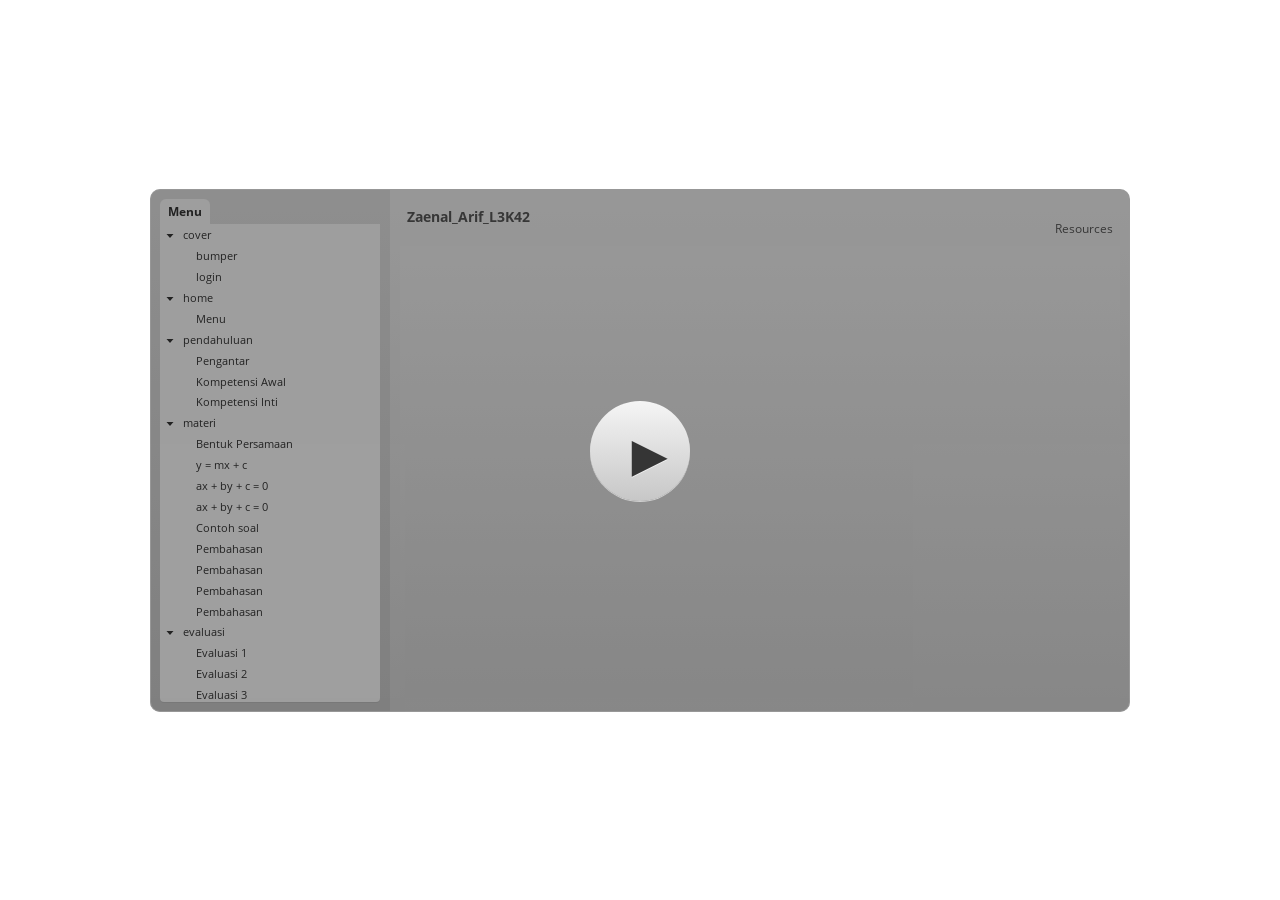
<file: index.html>
<!doctype html>
<html lang="en-US">
<head>
  <meta charset="utf-8" />
  <!-- Created using Storyline 3 - http://www.articulate.com  -->
  <!-- version: 3.3.15007.0 -->
  <title>Zaenal_Arif_L3K42</title>
  <meta http-equiv="x-ua-compatible" content="IE=edge" />
  <meta name="viewport" content="width=device-width, initial-scale=1.0, user-scalable=no, minimal-ui" />
  <meta name="apple-mobile-web-app-capable" content="yes" />

  <style rel="stylesheet" data-noprefix>.slide-loader{position:absolute;pointer-events:none;left:50%;top:50%;-webkit-animation:spin 1.8s linear infinite;-moz-animation:spin 1.8s linear infinite;-ms-animation:spin 1.8s linear infinite;animation:spin 1.8s linear infinite;width:100px;height:100px;-webkit-transform:translate(-50%, -50%);z-index:10000;background:transparent url("[data-uri]") no-repeat center center}.mobile-chrome-warning{position:fixed;width:300px;height:75px;bottom:0px;background:rgba(0,0,0,0.0001);display:none;pointer-events:none;z-index:99}.mobile-chrome-warning-btn{position:absolute;left:-16px;top:-15px;width:107px;height:107px;background:rgba(0,0,0,0.6);border-radius:50%;border:1px solid rgba(255,255,255,0.2);pointer-events:all;-webkit-transform:scale(0.6)}.mobile-chrome-warning-btn svg{position:absolute;left:60%;top:58%;-webkit-transform:translate(-50%, -50%)}.mobile-chrome-warning-bubble{position:relative;color:white;padding:10px;background:rgba(0,0,0,0.8);border-radius:5px;float:left;margin-left:100px;margin-top:15px;pointer-events:none}.mobile-chrome-warning-bubble:before{position:absolute;top:8.5px;left:-20px;width:30px;height:30px;content:'';display:block;width:0;height:0;border-style:solid;border-width:12.5px 20px 12.5px 0;border-color:transparent rgba(0,0,0,0.8) transparent transparent;pointer-events:none}.is-mobile .swipe-resume-arrow{position:fixed;top:30%;left:50%;-webkit-transform:translate(-50%, 0);width:12%}.is-mobile .mobile-chrome-warning-text{position:fixed;top:56%;left:50%;-webkit-transform:translate(-50%, 0);height:30%;width:80%;line-height:43px;text-align:center;color:#aeb7bd;word-break:break-word;font-size:20px}.slide-loader .mobile-loader-dot{display:none}@-ms-keyframes spin{from{-ms-transform:translate(-50%, -50%) rotate(0deg)}to{-ms-transform:translate(-50%, -50%) rotate(360deg)}}@-moz-keyframes spin{from{-moz-transform:translate(-50%, -50%) rotate(0deg)}to{-moz-transform:translate(-50%, -50%) rotate(360deg)}}@-webkit-keyframes spin{from{-webkit-transform:translate(-50%, -50%) rotate(0deg)}to{-webkit-transform:translate(-50%, -50%) rotate(360deg)}}@keyframes spin{from{transform:translate(-50%, -50%) rotate(0deg)}to{transform:translate(-50%, -50%) rotate(360deg)}}body.is-mobile{background:black !important}body.is-theme-unified{background:#1b1a1a}.is-mobile .load-container,.is-theme-unified .load-container{position:absolute;left:0;top:0;width:100%;height:100%;background-color:rgba(0,0,0,0.5);z-index:1;visibility:visible;-webkit-transition:visibility 250ms, opacity 250ms linear;-moz-transition:visibility 250ms, opacity 250ms linear;-mz-transition:visibility 250ms, opacity 250ms linear;transition:visibility 250ms, opacity 250ms linear;pointer-events:none}.is-mobile .hide-slide-loader .load-container,.is-theme-unified .hide-slide-loader .load-container{opacity:0;visibility:hidden}.is-mobile .slide-loader,.is-theme-unified .slide-loader{-webkit-animation:none;-moz-animation:none;-ms-animation:none;animation:none;background:none;text-align:center;width:120px;height:80px;top:60%}.is-theme-unified .slide-loader{top:50%}.is-mobile .slide-loader .mobile-loader-dot,.is-theme-unified .slide-loader .mobile-loader-dot{width:30px;height:30px;background-color:white;border-radius:100%;display:inline-block;-webkit-animation:slide-loader 1s ease-in-out 0s infinite both;-moz-animation:slide-loader 1s ease-in-out 0s infinite both;-ms-animation:slide-loader 1s ease-in-out 0s infinite both;animation:slide-loader 1s ease-in-out 0s infinite both}.is-mobile .slide-loader .dot1,.is-theme-unified .slide-loader .dot1{-webkit-animation-delay:-0.2s;-moz-animation-delay:-0.2s;-ms-animation-delay:-0.2s;animation-delay:-0.2s}.is-mobile .slide-loader .dot2,.is-theme-unified .slide-loader .dot2{-webkit-animation-delay:-0.1s;-moz-animation-delay:-0.1s;-ms-animation-delay:-0.1s;animation-delay:-0.1s}@-ms-keyframes slide-loader{0%,80%,100%{-ms-transform:scale(0.6)}40%{-ms-transform:scale(0)}}@-moz-keyframes slide-loader{0%,80%,100%{-moz-transform:scale(0.6)}40%{-moz-transform:scale(0)}}@-webkit-keyframes slide-loader{0%,80%,100%{-webkit-transform:scale(0.6)}40%{-webkit-transform:scale(0)}}@keyframes slide-loader{0%,80%,100%{transform:scale(0.6)}40%{transform:scale(0)}}.mobile-load-title-overlay{display:none}.is-mobile .mobile-load-title-overlay,.is-touchable .mobile-load-title-overlay{display:block;position:fixed;top:0;right:0;bottom:0;left:0;z-index:999;pointer-events:none}.is-mobile .mobile-load-title-overlay .mobile-load-title,.is-touchable .mobile-load-title-overlay .mobile-load-title{position:relative;height:30%;width:80%;margin:0 auto;line-height:43px;text-align:center;color:#aeb7bd;word-break:break-word}@media only screen and (min-width: 320px) and (orientation: landscape){.is-mobile .mobile-load-title,.is-touchable .mobile-load-title{font-size:28.8px;-moz-transform:translateY(33%);-ms-transform:translateY(33%);-webkit-transform:translateY(33%);transform:translateY(33%)}}@media only screen and (min-width: 320px) and (orientation: portrait){.is-mobile .slide-loader,.is-touchable .slide-loader{top:55%}.is-mobile .mobile-load-title,.is-touchable .mobile-load-title{font-size:28.8px;-moz-transform:translateY(35%);-ms-transform:translateY(35%);-webkit-transform:translateY(35%);transform:translateY(35%)}}
</style>

  
</head>
<body style="background: #FFFFFF" class="cs-HTML is-theme-classic" role="application">
  <!-- 360 -->
  <script>!function(e){var i=/iPhone/i,o=/iPod/i,n=/iPad/i,t=/(?=.*\bAndroid\b)(?=.*\bMobile\b)/i,d=/Android/i,s=/(?=.*\bAndroid\b)(?=.*\bSD4930UR\b)/i,b=/(?=.*\bAndroid\b)(?=.*\b(?:KFOT|KFTT|KFJWI|KFJWA|KFSOWI|KFTHWI|KFTHWA|KFAPWI|KFAPWA|KFARWI|KFASWI|KFSAWI|KFSAWA)\b)/i,r=/IEMobile/i,h=/(?=.*\bWindows\b)(?=.*\bARM\b)/i,a=/BlackBerry/i,l=/BB10/i,p=/Opera Mini/i,f=/(CriOS|Chrome)(?=.*\bMobile\b)/i,u=/(?=.*\bFirefox\b)(?=.*\bMobile\b)/i,c=new RegExp("(?:Nexus 7|BNTV250|Kindle Fire|Silk|GT-P1000)","i"),w=function(e,i){return e.test(i)},A=function(e){var A=e||navigator.userAgent,v=A.split("[FBAN");return"undefined"!=typeof v[1]&&(A=v[0]),this.apple={phone:w(i,A),ipod:w(o,A),tablet:!w(i,A)&&w(n,A),device:w(i,A)||w(o,A)||w(n,A)},this.amazon={phone:w(s,A),tablet:!w(s,A)&&w(b,A),device:w(s,A)||w(b,A)},this.android={phone:w(s,A)||w(t,A),tablet:!w(s,A)&&!w(t,A)&&(w(b,A)||w(d,A)),device:w(s,A)||w(b,A)||w(t,A)||w(d,A)},this.windows={phone:w(r,A),tablet:w(h,A),device:w(r,A)||w(h,A)},this.other={blackberry:w(a,A),blackberry10:w(l,A),opera:w(p,A),firefox:w(u,A),chrome:w(f,A),device:w(a,A)||w(l,A)||w(p,A)||w(u,A)||w(f,A)},this.seven_inch=w(c,A),this.any=this.apple.device||this.android.device||this.windows.device||this.other.device||this.seven_inch,this.phone=this.apple.phone||this.android.phone||this.windows.phone,this.tablet=this.apple.tablet||this.android.tablet||this.windows.tablet,"undefined"==typeof window?this:void 0},v=function(){var e=new A;return e.Class=A,e};"undefined"!=typeof module&&module.exports&&"undefined"==typeof window?module.exports=A:"undefined"!=typeof module&&module.exports&&"undefined"!=typeof window?module.exports=v():"function"==typeof define&&define.amd?define("isMobile",[],e.isMobile=v()):e.isMobile=v()}(this);</script>

  <div id="preso"></div>
  <script>
    window.globals = {
      DATA_PATH_BASE: '',
      lmsPresent: false,
      tinCanPresent: false,
      aoSupport: false,
      scale: 'noscale',
      captureRc: false,
      browserSize: 'default',
      bgColor: '#FFFFFF',
      features: '',
      themeName: 'classic',
      preloaderColor: '#FFFFFF',

      
      parseParams: function(qs) {
        if (window.globals.parsedParams != null) {
          return window.globals.parsedParams;
        }
        qs = (qs || window.location.search.substr(1)).split('+').join(' ');
        var params = {},
            tokens,
            re = /[?&]?([^=]+)=([^&]*)/g;

        while (tokens = re.exec(qs)) {
          params[decodeURIComponent(tokens[1]).trim()] =
            decodeURIComponent(tokens[2]).trim();
        }
        window.globals.parsedParams = params;
        return params;
      },

    };
    

    (function() {
      var params = window.globals.parseParams();

      if (window.globals.themeName !== 'classic') {
        
        if (params.deviceType != null) {
          window.isMobile.phone = params.deviceType === 'phone';
          window.isMobile.tablet = params.deviceType === 'tablet';
          window.isMobile.any = window.isMobile.phone || window.isMobile.tablet;
        }

        
        if (params.devicepreview != null) {
          window.isMobile.phone = params.phone  == '1';
          window.isMobile.tablet = params.devicepreview === '1' && params.phone == null;
          window.isMobile.any = window.isMobile.phone || window.isMobile.tablet;
        }


        if (window.isMobile.any) {
          document.body.classList.add('is-touchable-tablet');
          if (window.isMobile.phone) {
            document.body.classList.add('is-touchable-phone');
          }
        }
      } else if (window.isMobile.any) {
        document.body.classList.add('is-mobile');
      }
    })();
  </script>
  <script SRC="story_content/user.js" TYPE="text/javascript"></script>
  <div class="slide-loader"></div>

  <script type="text/javascript">
    if (window.isMobile.any || window.globals.themeName === 'unified') { var doc = document, loader = doc.body.querySelector('.slide-loader'); [ 1, 2, 3 ].forEach(function(n) { var d = doc.createElement('div'); d.style.backgroundColor = window.globals.preloaderColor; d.classList.add('mobile-loader-dot'); d.classList.add('dot' + n); loader.appendChild(d);
      });
    }
  </script>

  <div class="mobile-load-title-overlay">
    <div class="mobile-load-title">Zaenal_Arif_L3K42</div>
  </div>
  <script>
    
    if (window.autoSpider && window.vInterfaceObject) {
      document.querySelector('.mobile-load-title-overlay').style.display = 'none';
    }
  </script>

  <div class="mobile-chrome-warning">
    <div class="mobile-chrome-warning-btn">
        <svg xmlns="http://www.w3.org/2000/svg" version="1.1" xmlns:xlink="http://www.w3.org/1999/xlink" preserveAspectRatio="none" x="0px" y="0px" width="107px" height="78px" viewBox="0 0 107 78">

          <g id="mobile-chrome-warning-arrow">
            <path fill="white" stroke="none" d="
            M 24.1 31.4
            L 12.05 15.85 0 31.4 8.3 31.4 8.3 54 15.25 54 15.25 31.4 24.1 31.4 Z"/>
          </g>

          <path id="mobile-chrome-warning-hand" stroke="white" stroke-width="2" stroke-linejoin="round" stroke-linecap="round" fill="none" d="
          M 37.55 16.1
          Q 36.3 14.8 36.3 13.1 36.3 11.45 37.55 10.15 38.85 8.9 40.55 8.9 42.2 8.9 43.5 10.15
          L 46.75 13.375 46.75 13.35
          Q 45.5 12.05 45.5 10.35 45.5 8.7 46.75 7.4 48.05 6.15 49.75 6.15 51.4 6.15 52.7 7.4
          L 57 11.65
          Q 56.05 10.4828125 56.05 9 56.05 7.3 57.3 6 58.6 4.8 60.3 4.8 62 4.8 63.3 6
          L 74.3 17
          Q 76.3 19.05 77.5 21.55 78.75 24.05 79.1 26.9 79.4 29.7 80.65 32.25 81.85 34.75 83.85 36.75
          L 85.6 38.5 69.5 54.6
          Q 68.25 53.35 66.5 52.1 64.75 50.8 62.85 49.85 60.95 48.85 59.25 48.5
          L 32 42.5
          Q 31.15 42.3 30.45 41.8 29.1 40.8 28.85 39.3 28.6 37.85 29.35 36.55 30.05 35.25 31.65 34.7
          L 31.9 34.65
          Q 32.55 34.45 33.25 34.45
          L 44.3 34.9 17.65 8.2
          Q 16.4 6.9 16.4 5.2 16.4 3.55 17.65 2.25 18.95 1 20.65 1 22.3 1 23.6 2.25
          L 37.55 16.1 39.2 17.75
          M 58.95 13.65
          L 58.075 12.775 57.3 12
          Q 57.140234375 11.833984375 57 11.65
          L 58.075 12.775
          M 46.75 13.375
          L 48.4 15"/>

        </svg>
      </div>

      <div class="mobile-chrome-warning-bubble">
        Drag up for fullscreen
      </div>
  </div>

  

  <link rel="stylesheet" href="html5/lib/stylesheets/main.min.css" data-noprefix />
  <link rel="stylesheet" href="html5/data/css/output.min.css" data-noprefix />
  <script data-main="app/scripts/init.generated" src="html5/lib/scripts/app.min.js"></script>
</body>
</html>
</file>
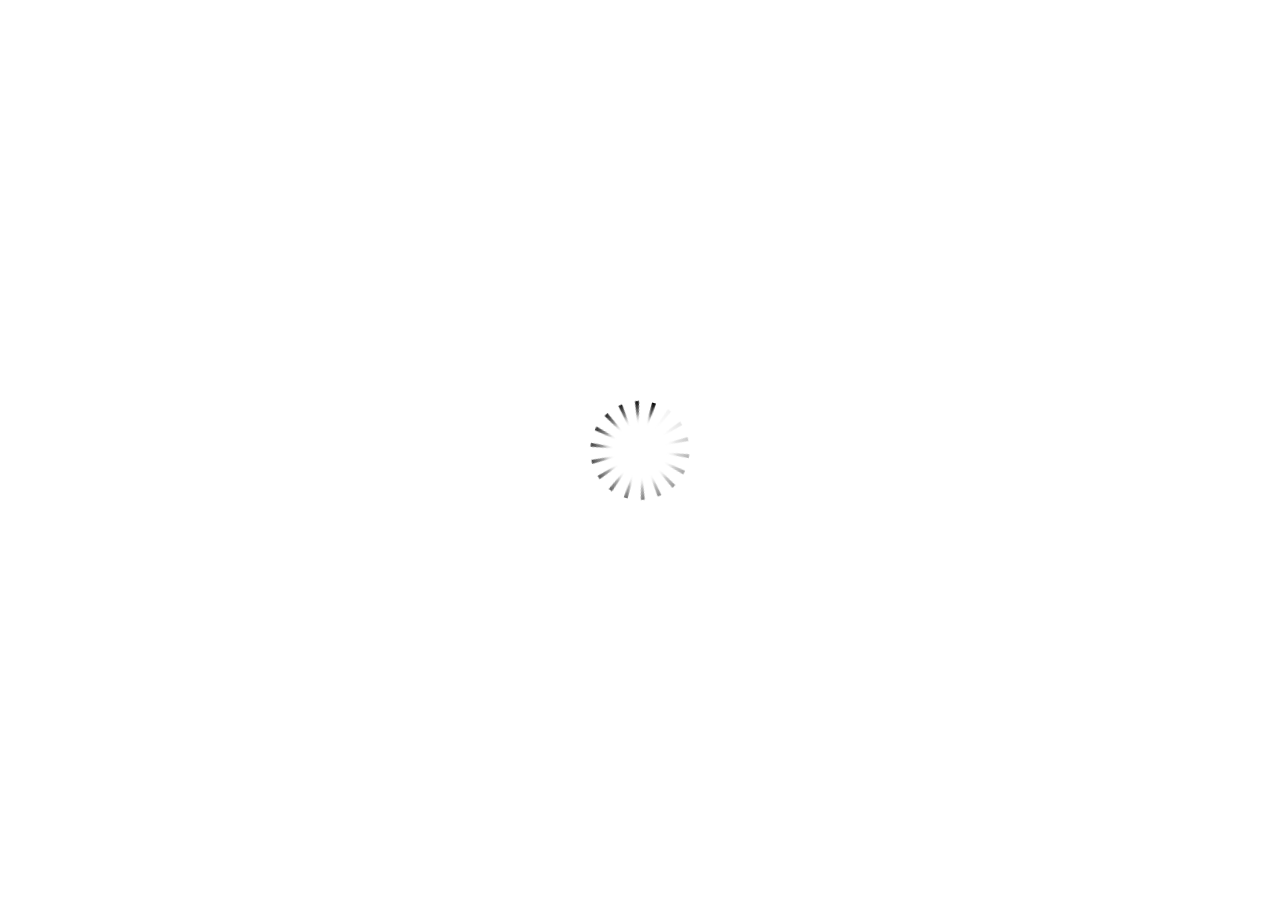
<file: story.html>
<!DOCTYPE HTML>
<html style="height: 100%;" lang="en-US">
<head>
    
    <meta http-equiv="Content-Type" content="text/html;charset=utf-8">
    <!-- Created using Storyline 3 - http://www.articulate.com  -->
    <!-- version: 3.3.15007.0 -->

    <title>Zaenal_Arif_L3K42</title>
    <style>
        body {
            background: #ffffff;
            overflow: hidden;
        }

        html, body, table {
            height: 100%;
            width: 100%;
            margin: 0;
            padding: 0;
            border: 0;
        }

        table td {
            vertical-align: middle;
            text-align: center;
        }

        #nosupport {
            background: #f5f5f5;
            margin: 50px 65px;
            border: 1px solid #d5d5d5;
            width: calc(100% - 130px);
            height: calc(100% - 100px);
        }

        p {
            font-family: 'Helvetica Neue', Helvetica, Arial, Verdana, sans-serif;
            font-size: 12pt;
            color: #303030;
        }

        a {
            color: #2D9DDA;
            text-decoration: none !important;
        }

    </style>
    <script>
        var html5Supported = true;

    </script>
    <!--[if lte IE 9]><script>html5Supported = false;</script><![endif]-->

    <script type="text/javascript">

        function routePlayer() {

            var settings = {
                lmsEnabled: false,
                tincanEnabled: false,
                aoEnabled: false,
                runtimeOrder: [{"type":"html5","url":"story_html5.html"}],
                warnOnCommitFail: false
            };

            var PARAM_WARN_ON_COMMIT = {name: 'warncommit', value: 1},
                    PARAM_LMS = {name: 'lms', value: 1},
                    PARAM_TINCAN = {name: 'tincan', value: true},
                    PARAM_AO = {name: 'aosupport', value: true};

            var detection = {
                agent: navigator.userAgent,

                flashEnabled: function() {
                    var description, version, flashAX,
                            plugin = navigator.plugins["Shockwave Flash"];

                    if (plugin != null) {
                        description = plugin.description.split(" ");
                        version = Number(description[description.length - 2]);

                        return (version >= 10) || isNaN(version);
                    } else {
                        try {
                            flashAX = new ActiveXObject("ShockwaveFlash.ShockwaveFlash.10");
                            return (flashAX != null);
                        } catch (e) {
                        }
                    }

                    return false;
                },
				
                isFlashWaiting: function() {
                    var html = '',
                    divFlash = document.getElementById('flashCheck'),
                    player;

                    html += '<object width="100px" height="100px" id="player" type="application/x-shockwave-flash">';
                    html += '<param name="name" value="player" />';
                    html += '<param name="wmode" value="opaque" />';
                    html += '<param name="allowScriptAccess" value="always" />';
                    html += '</object>';

                    divFlash.innerHTML = html;
                    player = document.getElementById('player');

                    return player != null && player.getBoundingClientRect().width > 0;
                },

                html5Enabled: function() {
                    return html5Supported;
                },

                ampEnabled: function() {
                    return ((this.isIOS() && this.isIPad()) || this.isAndroid());
                },

                isIOS: function() {
                    return (this.agent.indexOf("AppleWebKit/") > -1 && this.agent.indexOf("Mobile/") > -1)
                },

                isAndroid: function() {
                    return (this.agent.indexOf("Android") > -1);
                },

                isIPad: function() {
                    return (this.agent.indexOf("iPad") > -1);
                },

                isEdge: function() {
                    var hasGlCapability = (function() {
                        var canv = document.createElement('canvas'),
                            gl = canv.getContext('webgl') || canv.getContext('experimental-webgl');
                        canv = null;
                        return gl != null;
                    }());
                    return window.MSBlobBuilder != null && window.msCrypto == null && hasGlCapability;
                }
            };

            var router = {

                init: function() {
                    var i, url, launchInfo,
                        redirected = false,
                        order = settings.runtimeOrder,
                        launchMap = {
                            flash: {
                                isEnabled: 'flashEnabled',
                                getParams: 'getFlashParams',
                                delim: '?'
                            },
                            html5: {
                                isEnabled: 'html5Enabled',
                                getParams: 'getHtml5Params',
                                delim: '?'
                            },
                            amp: {
                                isEnabled: 'ampEnabled',
                                getParams: 'getAmpParams',
                                delim: '#'
                            }
                        };

                    if (document.location.search.toLowerCase().indexOf('forceflash') != -1) {
                        this.moveFlashToStartOfOrder(order);
                    }

                    for (i = 0; i < order.length; i++) {
                        launchInfo = launchMap[order[i].type];
                        url = order[i].url;

                        if (detection[launchInfo.isEnabled]()) {
                            this.redirect(url, this[launchInfo.getParams](), launchInfo.delim);
                            redirected = true;
                            break;
                        }
                    }

                    if (!redirected) {
                        if (
                            detection.isEdge() &&
                            order[0].type === 'flash' &&
                            detection.isFlashWaiting()
                        ) {
                            launchInfo = launchMap[order[0].type];
                            url = order[0].url;
                            this.redirect(url, this[launchInfo.getParams](), launchInfo.delim);
                        } else {
                            document.getElementById('nosupport').style.visibility = 'visible';
                        }
                    }
                },

                moveFlashToStartOfOrder: function (order) {
                    var i,
                        flashIndex = -1;
                    for (i = 0; i < order.length; i++) {
                        if (order[i].type == "flash") {
                            flashIndex = i;
                            break;
                        }
                    }
                    if (flashIndex != -1) {
                        order.splice(0, 0, order.splice(flashIndex, 1)[0]);
                    }
                },

                getQueryString: function (params) {
                    params = params || [];
                    var i,
                            queryString = document.location.search.substr(1),
                            paramArr = queryString.length > 0 ? queryString.split('&') : [];

                    for (i = 0; i < params.length; i++) {
                        paramArr.push([params[i].name, params[i].value].join('='));
                    }

                    return paramArr.join('&');
                },

                formatUrl: function (url, params, delim) {
                    delim = delim || '?';

                    var queryString = this.getQueryString(params);

                    if (queryString != null && queryString.length > 0) {
                        return [url, queryString].join(delim);
                    }

                    return url;
                },

                redirect: function (url, params, delim) {
                    window.location.replace(this.formatUrl(url, params, delim));
                },

                getFlashParams: function () {
                    return [];
                },

                getHtml5Params: function () {
                    var params = [];
                    if (settings.tincanEnabled) {
                        params.push(PARAM_TINCAN);
                    } else if (settings.lmsEnabled) {
                        params.push(PARAM_LMS);
                        if (settings.warnOnCommitFail) {
                            params.push(PARAM_WARN_ON_COMMIT);
                        }
                    }

                    return params;
                },

                getAmpParams: function () {
                    var tincanProto = settings.aoEnabled || settings.tincanEnabled,
                            params = [];
                    // build AMP params
                    if (tincanProto) {
                        params.push(PARAM_TINCAN);
                        if (settings.aoEnabled) {
                            params.push(PARAM_AO);
                        }
                    }
                    return params;
                }
            };

            router.init();
        };

    </script>
</head>
<body onload="routePlayer()" style="height: 100%;">
<div id="nosupport" style="visibility: hidden;">
    <table>
        <tr>
            <td>
                <p>
                    <svg xmlns="http://www.w3.org/2000/svg" width="90.2" height="74.9" viewBox="0 0 90 75" version="1.1">
                        <g transform="scale(.1)">
                            <path d="m409 7c54-25 106 20 130 66 106 170 213 340 320 510 17 28 32 63 19 96-14 36-55 51-91 51-224 1-448 0-672 0-35 1-76-3-100-33-26-32-15-77 5-108 107-173 216-344 324-517 16-26 35-53 65-65z"
                                  fill="#4c4c4c"></path>
                            <path d="m419 57c26-20 55 4 68 27 109 174 218 348 328 522 9 17 23 35 17 55-11 20-36 18-55 19-224 0-447 0-670 0-20-1-46 1-57-19-5-18 6-34 14-48 109-174 218-348 327-522 9-12 17-25 28-34z"
                                  fill="#f5f5f5"></path>
                            <path d="m429 179c25-12 58 8 56 35-1 81-5 161-10 242 2 32-49 39-57 9-7-73-6-146-11-219-1-24-4-56 22-67zM430 539 430 539 430 539c45-24 80 53 32 72-45 24-80-53-32-72z"
                                  fill="#4c4c4c"></path>
                        </g>
                    </svg>
                </p>
                <p>This course cannot be played because your web browser does not support HTML5.</p>
                <p><a href=""></a></p>

            </td>
        </tr>
    </table>
</div>
<div id="flashCheck" style="visibility: hidden" >
</div>
</body>
</html>
</file>
<file: html5/lib/stylesheets/main.min.css>
html{font-size:100%;line-height:1.5em}html{font-family:sans-serif;-ms-text-size-adjust:100%;-webkit-text-size-adjust:100%}body{margin:0}article,aside,details,figcaption,figure,footer,header,hgroup,main,menu,nav,section,summary{display:block}audio,canvas,progress,video{display:inline-block;*display:inline;*zoom:1;vertical-align:baseline}audio:not([controls]){display:none;height:0}[hidden]{display:none}template{display:none}a{background-color:transparent}a:active,a:hover{outline:0}abbr[title]{border-bottom:1px dotted}b,strong{font-weight:bold}blockquote{margin:1.5em 40px}dfn{font-style:italic}h1{font-size:2em;line-height:1.5em;margin-top:.75em;margin-bottom:.75em}h2{font-size:1.5em;line-height:2em;margin-top:1em;margin-bottom:1em}h3{font-size:1.17em;line-height:1.28205em;margin-top:1.28205em;margin-bottom:1.28205em}h4{font-size:1em;line-height:1.5em;margin-top:1.5em;margin-bottom:1.5em}h5{font-size:.83em;line-height:1.80723em;margin-top:1.80723em;margin-bottom:1.80723em}h6{font-size:.67em;line-height:2.23881em;margin-top:2.23881em;margin-bottom:2.23881em}mark{background:#ff0;color:#000}p,pre{margin:1.5em 0}small{font-size:80%}sub,sup{font-size:75%;line-height:0;position:relative;vertical-align:baseline}sup{top:-0.5em}sub{bottom:-0.25em}dl,menu,ol,ul{margin:1.5em 0}dd{margin:0 0 0 40px}menu,ol,ul{padding:0 0 0 40px}nav ul,nav ol{list-style:none;list-style-image:none}img{border:0;-ms-interpolation-mode:bicubic}svg:not(:root){overflow:hidden}figure{margin:1.5em 40px}hr{-moz-box-sizing:content-box;-webkit-box-sizing:content-box;box-sizing:content-box;height:0}pre{overflow:auto}code,kbd,pre,samp{font-family:monospace, monospace;font-size:1em}form{margin:0}button,input,optgroup,select,textarea{color:inherit;font:inherit;margin:0;*font-family:sans-serif;*vertical-align:middle}button{overflow:visible}button,select{text-transform:none}button,html input[type="button"],input[type="reset"],input[type="submit"]{-webkit-appearance:button;cursor:pointer;*overflow:visible}button[disabled],html input[disabled]{cursor:default}button::-moz-focus-inner,input::-moz-focus-inner{border:0;padding:0}input{line-height:normal}input[type="checkbox"],input[type="radio"]{-moz-box-sizing:border-box;-webkit-box-sizing:border-box;box-sizing:border-box;padding:0;*height:13px;*width:13px}input[type="number"]::-webkit-inner-spin-button,input[type="number"]::-webkit-outer-spin-button{height:auto}input[type="search"]{-webkit-appearance:textfield;-moz-box-sizing:content-box;-webkit-box-sizing:content-box;box-sizing:content-box}input[type="search"]::-webkit-search-cancel-button,input[type="search"]::-webkit-search-decoration{-webkit-appearance:none}fieldset{margin:0 2px;border-color:#c0c0c0;border-top-width:.0625em;border-top-style:solid;padding-top:.4625em;border-bottom-width:.0625em;border-bottom-style:solid;padding-bottom:.9125em;border-left-width:.0625em;border-left-style:solid;padding-left:.875em;border-right-width:.0625em;border-right-style:solid;padding-right:.875em}legend{border:0;padding:0;*margin-left:-7px}textarea{overflow:auto}optgroup{font-weight:bold}table{border-collapse:collapse;border-spacing:0}td,th{padding:0}div.popup-pane p strong,div.popup-pane p em,.presenter-name{white-space:nowrap;overflow:hidden;text-overflow:ellipsis}.offscreen{position:absolute;left:-9999px !important}.invisible{visibility:hidden !important}.visible{visibility:visible !important}.transparent{opacity:0 !important}.hidden{display:none !important}.accessibility,.slider{position:absolute;top:0;left:0;height:1px;width:1px;overflow:hidden;opacity:0}.accessibility:focus,.slider:focus{outline:none}.scrollable,.is-desktop .panel-content,.is-desktop .panel-section-content{overflow:auto}.focused{outline:none !important}rect.focused{fill:none;outline:none !important;stroke:yellow}.align-left{text-align:left !important}.align-right{text-align:right !important}.align-center{text-align:center !important}.align-flex-start{display:-webkit-box;display:-webkit-flex;display:-moz-flex;display:-ms-flexbox;display:flex;-webkit-box-align:start;-ms-flex-align:start;-webkit-align-items:flex-start;-moz-align-items:flex-start;align-items:flex-start}.align-flex-center{display:-webkit-box;display:-webkit-flex;display:-moz-flex;display:-ms-flexbox;display:flex;-webkit-box-align:center;-ms-flex-align:center;-webkit-align-items:center;-moz-align-items:center;align-items:center}.align-flex-end{display:-webkit-box;display:-webkit-flex;display:-moz-flex;display:-ms-flexbox;display:flex;-webkit-box-align:end;-ms-flex-align:end;-webkit-align-items:flex-end;-moz-align-items:flex-end;align-items:flex-end}.inflexible,.is-desktop .controls .relative-nav,.is-desktop .submit-all-button,.tabs,.is-desktop .panel-section-header,.is-desktop .panel-header,.is-desktop .panel-footer,.header-primary{-webkit-box-flex:none;-webkit-flex:none !important;-moz-box-flex:none;-moz-flex:none !important;-ms-flex:none !important;flex:none !important}.auto-flexible{-webkit-box-flex:auto;-webkit-flex:auto !important;-moz-box-flex:auto;-moz-flex:auto !important;-ms-flex:auto !important;flex:auto !important}.initial-flexible{-webkit-box-flex:0;-webkit-flex:0 1 auto !important;-moz-box-flex:0;-moz-flex:0 1 auto !important;-ms-flex:0 1 auto !important;flex:0 1 auto !important}.bleed{padding:0 !important}.unstyled,.is-desktop .btn,.choice-list,.tabs,.is-desktop .outline-list{margin:0;padding:0;list-style:none;border:none;background:none}.force-unstyled,.progress-control .btn-unstyled,.progress-control .choice-list .choice-list-trigger,.choice-list .progress-control .choice-list-trigger,.progress-control .tabs>li>.tabs-trigger{background:none !important;border:none !important;box-shadow:none !important}.text-compact,.choice-list .choice-list-trigger,.tabs>li>.tabs-trigger,.is-desktop .outline-list li a{display:inline-block;max-width:100%;overflow:hidden;white-space:nowrap;text-overflow:ellipsis}.text-rtl,.text-direction-rtl .is-desktop .controls,.text-direction-rtl .is-desktop .controls-group,.text-direction-rtl .tabs,.text-direction-rtl .is-mobile .panel-content,.text-direction-rtl .is-desktop .panel-content,.text-direction-rtl .is-desktop .panel-header,.text-direction-rtl .topmenu-panel{direction:rtl;unicode-bidi:bidi-override;text-align:right}.text-align-sub{vertical-align:sub}.text-align-middle{vertical-align:middle}.ui-draggable{z-index:99}.ui-droppable{z-index:98}.ui-draggable-dragging{z-index:9999}.border-base,input[type='text'],input[type='search'],.is-desktop .btn,.progress-control,.progress-bar-seek,.search-input input[type="search"],.presentation-wrapper:after,.topmenu-tab,.topmenu-panel{border-style:solid;border-width:1px}.cursor-hover:hover,.rotatable:hover{cursor:pointer}.cursor-hover:hover *,.rotatable:hover *{cursor:pointer}.cursor-default{cursor:default !important}.cursor-default *{cursor:default !important}.opaque{pointer-events:all !important}.non-eventable{pointer-events:none}.full-size{height:100%;position:relative;width:100%}.abs{position:absolute}.tweenable{will-change:opacity, transform}*{box-sizing:border-box}html,body{height:100%}html{font-size:62.5%;-webkit-user-select:none;-moz-user-select:none;-ms-user-select:none;user-select:none}body{font-size:1.3rem;line-height:1.2;font-family:sans-serif;overflow:hidden}body.is-desktop.is-too-tall{overflow-y:scroll}body.is-desktop.has-scrollbar{overflow:scroll}body.is-desktop.is-too-wide{overflow-x:scroll}body.is-desktop *{-webkit-font-smoothing:subpixel-antialiasing}body.is-mobile::-webkit-scrollbar,body.is-mobile *::-webkit-scrollbar{-webkit-appearance:none;display:none}a{color:inherit;text-decoration:none}input[type='text'],input[type='search']{border-radius:4px;padding:.3em .5em}hr{position:absolute;top:0;left:0;width:100%;height:1px;background:none;border:0;border-top-style:solid;border-top-width:1px;color:none;margin:0}.is-desktop .grid-center{-webkit-box-pack:center;-ms-flex-pack:center;-webkit-justify-content:center;-moz-justify-content:center;justify-content:center;-webkit-box-align:center;-ms-flex-align:center;-webkit-align-items:center;-moz-align-items:center;align-items:center}.is-desktop .grid-row{max-width:100%;max-height:100%;display:-webkit-box;display:-webkit-flex;display:-moz-flex;display:-ms-flexbox;display:flex;-webkit-box-direction:normal;-webkit-box-orient:horizontal;-webkit-flex-direction:row;-moz-flex-direction:row;-ms-flex-direction:row;flex-direction:row}.is-desktop .grid-row.grid-reverse{-webkit-box-direction:reverse;-webkit-box-orient:horizontal;-webkit-flex-direction:row-reverse;-moz-flex-direction:row-reverse;-ms-flex-direction:row-reverse;flex-direction:row-reverse}.is-desktop .grid-row.grid-horz-center{-webkit-box-pack:center;-ms-flex-pack:center;-webkit-justify-content:center;-moz-justify-content:center;justify-content:center}.is-desktop .grid-row.grid-vert-center{-webkit-box-align:center;-ms-flex-align:center;-webkit-align-items:center;-moz-align-items:center;align-items:center}.is-desktop .grid-row>*{-webkit-box-flex:1;-webkit-flex:1;-moz-box-flex:1;-moz-flex:1;-ms-flex:1;flex:1;max-width:100%}.is-desktop .grid-row-align-start{-webkit-box-pack:start;-ms-flex-pack:start;-webkit-justify-content:flex-start;-moz-justify-content:flex-start;justify-content:flex-start}.is-desktop .grid-row-align-end{-webkit-box-pack:end;-ms-flex-pack:end;-webkit-justify-content:flex-end;-moz-justify-content:flex-end;justify-content:flex-end}.is-desktop .grid-col{max-width:100%;max-height:100%;display:-webkit-box;display:-webkit-flex;display:-moz-flex;display:-ms-flexbox;display:flex;-webkit-box-direction:normal;-webkit-box-orient:vertical;-webkit-flex-direction:column;-moz-flex-direction:column;-ms-flex-direction:column;flex-direction:column}.is-desktop .grid-col.grid-reverse{-webkit-box-direction:reverse;-webkit-box-orient:vertical;-webkit-flex-direction:column-reverse;-moz-flex-direction:column-reverse;-ms-flex-direction:column-reverse;flex-direction:column-reverse}.is-desktop .grid-col.grid-horz-center{-webkit-box-align:center;-ms-flex-align:center;-webkit-align-items:center;-moz-align-items:center;align-items:center}.is-desktop .grid-col.grid-vert-center{-webkit-box-pack:center;-ms-flex-pack:center;-webkit-justify-content:center;-moz-justify-content:center;justify-content:center}.is-desktop .grid-col>*{-webkit-box-flex:1;-webkit-flex:1;-moz-box-flex:1;-moz-flex:1;-ms-flex:1;flex:1;max-height:100%}.caption{font-family:"Open Sans Full", Helvetica, Arial, sans-serif;position:fixed;pointer-events:none;z-index:1;display:flex;align-items:center;flex-direction:column;bottom:0px;margin-bottom:10px;width:60vw;left:50vw;transform:translateX(-50%) translateZ(0)}.caption>div{pointer-events:none;width:100%;text-align:center}.caption p{display:inline-block;pointer-events:none;padding:10px;text-shadow:-1px 0px black, 0px 1px black, 1px 0px black, 0px -1px black;color:#ffffff;border-radius:4px;background:#31373a;margin:0 0 10px 0;padding:10px;text-align:center;line-height:1.5}.caption p p:last-child{margin-bottom:0}.caption p q:before,.caption p q:after{content:''}.is-mobile .caption.caption--centered{-moz-transform:translate(-50%, -50%);-ms-transform:translate(-50%, -50%);-webkit-transform:translate(-50%, -50%);transform:translate(-50%, -50%);bottom:auto}.is-desktop .caption{position:absolute;width:60%;left:50%}.caption-controls{margin-right:10px}.text-direction-rtl .is-desktop .caption-controls{margin-left:10px;margin-right:0}.caption-controls .caption-btn.button-tapped{background:rgba(0,0,0,0.2)}.caption-controls .caption-btn svg{margin-left:2px;margin-top:6px}[class*='icon-']{font-style:normal;display:inline-block}.error-icon{position:absolute;top:5px;left:calc(50% - 32px);height:30px;width:25px;z-index:999}input,textarea{pointer-events:all}input:focus,textarea:focus{outline:none}button{cursor:pointer}button:focus{outline:none}.is-desktop .btn{border-radius:7px;color:inherit;cursor:pointer;display:inline-block;font-weight:bold;height:30px;line-height:28px;min-width:30px;padding:0 8px;text-align:center;text-decoration:none;vertical-align:bottom}.btn-unstyled,.choice-list .choice-list-trigger,.tabs>li>.tabs-trigger{background:none;border:none;color:inherit;display:inline-block;height:inherit;line-height:inherit;padding:0;text-align:inherit}.btn-stretch{width:100%}.is-desktop .controls{-webkit-box-pack:justify;-ms-flex-pack:justify;-webkit-justify-content:space-between;-moz-justify-content:space-between;justify-content:space-between;max-height:30px;min-height:28px;line-height:30px;margin-top:16px;margin-bottom:5px;position:relative}.is-desktop .controls .btn{padding:0 8px 0 6px}.is-desktop .controls .btn:not(.hidden) ~ .btn{margin-left:7px}.text-direction-rtl .is-desktop .controls .btn:not(.hidden) ~ .btn{margin-left:0;margin-right:10px}.text-direction-rtl .is-desktop .controls .btn:first-of-type{margin-left:0}.is-desktop .controls .relative-nav .btn{min-width:71px}.text-direction-rtl .is-desktop .controls-group>.grid-row{-webkit-box-direction:reverse;-webkit-box-orient:horizontal;-webkit-flex-direction:row-reverse;-moz-flex-direction:row-reverse;-ms-flex-direction:row-reverse;flex-direction:row-reverse}.is-desktop .controls-group:not(:last-child){margin-right:10px}.text-direction-rtl .is-desktop .controls-group:not(:last-child){margin-left:10px;margin-right:0}.is-desktop .controls-group.play-only{-webkit-box-flex:initial;-webkit-flex:initial;-moz-box-flex:initial;-moz-flex:initial;-ms-flex:initial;flex:initial}.is-desktop .control-bar{position:relative;border-radius:7px}.is-desktop .control-actions{margin-left:auto;-webkit-box-flex:0;-webkit-flex:0 0 auto;-moz-box-flex:0;-moz-flex:0 0 auto;-ms-flex:0 0 auto;flex:0 0 auto}.is-desktop .control-actions .btn-icon{align-items:center;display:inline-flex;height:28px;margin-right:2px;vertical-align:top;position:relative;left:-5px}.text-direction-rtl .is-desktop .control-actions .btn-icon{margin-right:0;margin-left:2px;left:5px}.is-desktop .control-actions .text+.btn-icon{margin-right:0;margin-left:4px;position:relative;left:4px}.text-direction-rtl .is-desktop .control-actions .text+.btn-icon{margin-right:4px;margin-left:0;left:-1px}.text-direction-rtl .is-desktop .control-actions{margin-left:0;margin-right:auto}.is-desktop .submit-all-button button:not(.hidden){margin-right:7px}.text-direction-rtl .is-desktop .submit-all-button button:not(.hidden){margin-right:0;margin-left:7px}.hide-frame #main-window .controls{display:none}.circle-progress{position:absolute;left:2px;top:11.5px;z-index:-1}.btn.cs-disabled{pointer-events:none;opacity:0.5;cursor:default}.slider-bar{position:absolute;top:auto;bottom:0;height:120px}.slider-bar input[type='range']{box-sizing:content-box;padding:0px;position:absolute;bottom:0;left:50%;-moz-transform-origin:0 50%;-ms-transform-origin:0 50%;-webkit-transform-origin:0 50%;transform-origin:0 50%;-moz-transform:rotate(-90deg);-ms-transform:rotate(-90deg);-webkit-transform:rotate(-90deg);transform:rotate(-90deg);-moz-appearance:none;-webkit-appearance:none;width:100px;height:7px;outline:none}.slider-bar input[type='range']::-webkit-slider-runnable-track{border-style:solid;border-width:1px;height:7px}.slider-bar input[type='range']::-webkit-slider-thumb{-webkit-appearance:none;border-style:solid;border-width:1px;display:block;width:8px;height:20px;margin-top:-7px}.slider-bar input[type='range']::-webkit-slider-thumb:hover{cursor:pointer}.slider-bar input[type='range']::-moz-range-track{border-style:solid;border-width:1px;height:5px}.slider-bar input[type='range']::-moz-range-track:hover{cursor:pointer}.slider-bar input[type='range']::-moz-range-thumb{display:block;border-radius:0;width:5px;height:20px;margin-top:-8px}.slider-bar input[type='range']::-moz-range-thumb:hover{cursor:pointer}.slider-bar input[type='range']::-moz-focus-outer{border:0}@media screen and (min-width: 0\0){.slider-bar input[type='range']{bottom:23px !important;height:22px}.slider-bar input[type='range']::-ms-thumb{margin-top:0}}@supports (-ms-accelerator: true){.slider-bar input[type='range']{bottom:23px !important;height:22px}.slider-bar input[type='range']::-ms-thumb{margin-top:0}}.slider-bar input[type='range']::-ms-track{border-style:solid;border-width:1px;color:transparent;height:7px}.slider-bar input[type='range']::-ms-fill-lower,.slider-bar input[type='range']::-ms-fill-upper{background:transparent}.slider-bar input[type='range']::-ms-thumb{border-style:solid;border-width:1px;width:5px;height:20px}input[type=range]::-ms-tooltip{display:none}.progress-control{height:30px;padding:5px 5px 0}.progress-control .btn-unstyled,.progress-control .choice-list .choice-list-trigger,.choice-list .progress-control .choice-list-trigger,.progress-control .tabs>li>.tabs-trigger{width:24px;height:24px;line-height:24px;text-align:center}.progress-bar{margin:0 5px;position:relative;cursor:pointer;text-align:right;overflow:hidden}.progress-bar-inner{width:100%;height:100%;position:relative}.progress-bar-inner input[type='range']{position:absolute;top:0;left:0;-moz-appearance:none;-webkit-appearance:none;width:100%;height:16px;cursor:pointer;display:block;opacity:0;z-index:2}.text-direction-rtl .progress-bar-inner input[type='range']{transform:scale(-1, 1)}.progress-bar-inner input[type='range']::-moz-range-thumb{border-radius:0;width:1px}.progress-bar-inner input[type='range']::-ms-thumb{border-radius:0;width:1px}.progress-bar-inner input[type='range']::-webkit-slider-thumb{-webkit-appearance:none;border-radius:0;width:1px}.progress-bar-seek{width:100%;height:18px;border-radius:4px;display:block;overflow:hidden;position:relative;z-index:1}.progress-bar-fill{height:100%;position:absolute;top:0;left:0}.progress-bar-elapsed-time{position:absolute;top:0px;right:5px;z-index:1;font-weight:bold;font-size:92.307%;color:#454545}.progress-bar-total-duration{display:inline-block}.choice-list .choice-list-trigger{display:block;width:100%;padding:.25em;text-decoration:none}.tabs-wrap{display:-webkit-box;display:-webkit-flex;display:-moz-flex;display:-ms-flexbox;display:flex;-webkit-box-direction:normal;-webkit-box-orient:vertical;-webkit-flex-direction:column;-moz-flex-direction:column;-ms-flex-direction:column;flex-direction:column;overflow:hidden;overflow:visible;height:100%;min-height:0}.tabs-wrap>*{-webkit-box-flex:1;-webkit-flex:1 1;-moz-box-flex:1;-moz-flex:1 1;-ms-flex:1 1;flex:1 1}.tabs{font-size:92.307%;line-height:18px;text-align:left;white-space:nowrap}.tabs.fill-width>li>.tabs-trigger{padding:0px 3px}.tabs>li{border-radius:4px 4px 0 0;border-radius:6px 6px 0 0;display:inline-block;font-weight:bold;height:100%;text-align:center}.tabs>li>.tabs-trigger{padding:0px 8px;line-height:2.1}.is-desktop .panel-content,.is-desktop .panel-section-header,.is-desktop .panel-section-content,.is-desktop .panel-header,.is-desktop .panel-footer{padding:10px}.is-desktop .panel{display:-webkit-box;display:-webkit-flex;display:-moz-flex;display:-ms-flexbox;display:flex;-webkit-box-direction:normal;-webkit-box-orient:horizontal;-webkit-flex-direction:row;-moz-flex-direction:row;-ms-flex-direction:row;flex-direction:row;overflow:hidden;flex:1 1}.is-desktop .panel>*{-webkit-box-flex:1;-webkit-flex:1 1;-moz-box-flex:1;-moz-flex:1 1;-ms-flex:1 1;flex:1 1}.is-desktop .panel>*{display:-webkit-box;display:-webkit-flex;display:-moz-flex;display:-ms-flexbox;display:flex;-webkit-box-direction:normal;-webkit-box-orient:vertical;-webkit-flex-direction:column;-moz-flex-direction:column;-ms-flex-direction:column;flex-direction:column;overflow:hidden}.is-desktop .panel>*>*{-webkit-box-flex:1;-webkit-flex:1 1;-moz-box-flex:1;-moz-flex:1 1;-ms-flex:1 1;flex:1 1}.is-desktop .panel:not(.active){display:none}.is-desktop .panel h1,.is-desktop .panel h2,.is-desktop .panel h3,.is-desktop .panel h4,.is-desktop .panel h5,.is-desktop .panel h6{margin:0}.is-desktop .tab-close{display:none}.is-desktop .panel-content{display:-webkit-box;display:-webkit-flex;display:-moz-flex;display:-ms-flexbox;display:flex;-webkit-box-direction:normal;-webkit-box-orient:vertical;-webkit-flex-direction:column;-moz-flex-direction:column;-ms-flex-direction:column;flex-direction:column;overflow:hidden;overflow-y:auto;overflow-x:hidden;border-radius:0 0 4px 4px;font-size:84.615%;word-wrap:break-word}.is-desktop .panel-content>*{-webkit-box-flex:1;-webkit-flex:1 1;-moz-box-flex:1;-moz-flex:1 1;-ms-flex:1 1;flex:1 1}.is-desktop .panel-content:not(:last-child){border-bottom-left-radius:0px;border-bottom-right-radius:0px}.is-desktop .panel-section{display:-webkit-box;display:-webkit-flex;display:-moz-flex;display:-ms-flexbox;display:flex;-webkit-box-direction:normal;-webkit-box-orient:vertical;-webkit-flex-direction:column;-moz-flex-direction:column;-ms-flex-direction:column;flex-direction:column;overflow:hidden}.is-desktop .panel-section>*{-webkit-box-flex:1;-webkit-flex:1 1;-moz-box-flex:1;-moz-flex:1 1;-ms-flex:1 1;flex:1 1}.is-desktop .panel-section-header{position:relative}.is-desktop .panel-relative-hr{position:relative;top:1em}.is-desktop .panel-section-heading{font-size:100%;line-height:1.308;overflow:hidden;text-overflow:ellipsis;overflow-wrap:break-word;word-wrap:break-word}.is-desktop .panel-footer{border-bottom-left-radius:10px;border-bottom-right-radius:10px}.volume{position:relative}.volume .slider-bar{left:0;height:106px;position:absolute;top:auto;right:-1px;bottom:-1px;left:-1px;direction:ltr}.volume .slider-bar input[type='range']{position:absolute;bottom:30px;left:50%;width:60px;z-index:1}.volume button{height:28px;position:relative;vertical-align:top;width:15px;z-index:2;overflow:hidden}.volume button svg{position:absolute;top:6px;left:0}.slide-object-video.hidden{display:block !important;visibility:hidden}.video-slide-object{position:relative;pointer-events:auto;background:transparent}.video-slide-object video::-webkit-media-controls-start-playback-button{display:none !important;-webkit-appearance:none}.video-controls{position:relative;height:26px;margin:3px 0;padding:1px;border:1px solid #b9b9b9}.video-controls-play-pause{background-image:url('[data-uri]');background-size:100%;background-image:-webkit-gradient(linear, 50% 0%, 50% 100%, color-stop(0%, #868686),color-stop(100%, #5d5d5d));background-image:-moz-linear-gradient(#868686,#5d5d5d);background-image:-webkit-linear-gradient(#868686,#5d5d5d);background-image:linear-gradient(#868686,#5d5d5d);width:25px;line-height:20px;text-align:center;border-right:1px solid #454545;fill:#fff}.video-controls-play-pause .pause-icon{width:6px;height:7px}.video-controls-play-pause .play-icon{width:6px;height:7px}.video-controls{max-width:100%;max-height:100%;display:-webkit-box;display:-webkit-flex;display:-moz-flex;display:-ms-flexbox;display:flex;-webkit-box-direction:normal;-webkit-box-orient:horizontal;-webkit-flex-direction:row;-moz-flex-direction:row;-ms-flex-direction:row;flex-direction:row}.video-controls.grid-reverse{-webkit-box-direction:reverse;-webkit-box-orient:horizontal;-webkit-flex-direction:row-reverse;-moz-flex-direction:row-reverse;-ms-flex-direction:row-reverse;flex-direction:row-reverse}.video-controls.grid-horz-center{-webkit-box-pack:center;-ms-flex-pack:center;-webkit-justify-content:center;-moz-justify-content:center;justify-content:center}.video-controls.grid-vert-center{-webkit-box-align:center;-ms-flex-align:center;-webkit-align-items:center;-moz-align-items:center;align-items:center}.video-controls>*{-webkit-box-flex:1;-webkit-flex:1;-moz-box-flex:1;-moz-flex:1;-ms-flex:1;flex:1;max-width:100%}.video-controls .progress-bar{margin:0}.is-mobile .video-controls .progress-bar{display:block}@media only screen and (orientation: portrait){.is-mobile .video-controls .progress-bar{margin:0}}.is-mobile .video-controls input[type=range]{display:none}@media only screen and (orientation: portrait){.is-mobile .video-controls input[type=range]{display:none}}.video-controls .progress-bar-seek{height:22px;background-image:url('[data-uri]');background-size:100%;background-image:-webkit-gradient(linear, 50% 0%, 50% 100%, color-stop(0%, #c3c3c3),color-stop(100%, #acacac));background-image:-moz-linear-gradient(#c3c3c3,#acacac);background-image:-webkit-linear-gradient(#c3c3c3,#acacac);background-image:linear-gradient(#c3c3c3,#acacac);border-radius:0;border:none}@media only screen and (orientation: portrait){.is-mobile .video-controls .progress-bar-seek{height:22px;background-image:url('[data-uri]');background-size:100%;background-image:-webkit-gradient(linear, 50% 0%, 50% 100%, color-stop(0%, #c3c3c3),color-stop(100%, #acacac));background-image:-moz-linear-gradient(#c3c3c3,#acacac);background-image:-webkit-linear-gradient(#c3c3c3,#acacac);background-image:linear-gradient(#c3c3c3,#acacac);border-radius:0;border:none}}.video-controls .progress-bar-fill{background-image:url('[data-uri]');background-size:100%;background-image:-webkit-gradient(linear, 50% 0%, 50% 100%, color-stop(0%, #a6a6a6),color-stop(100%, #7d7d7d));background-image:-moz-linear-gradient(#a6a6a6,#7d7d7d);background-image:-webkit-linear-gradient(#a6a6a6,#7d7d7d);background-image:linear-gradient(#a6a6a6,#7d7d7d)}@media only screen and (orientation: portrait){.is-mobile .video-controls .progress-bar-fill{background-image:url('[data-uri]');background-size:100%;background-image:-webkit-gradient(linear, 50% 0%, 50% 100%, color-stop(0%, #a6a6a6),color-stop(100%, #7d7d7d));background-image:-moz-linear-gradient(#a6a6a6,#7d7d7d);background-image:-webkit-linear-gradient(#a6a6a6,#7d7d7d);background-image:linear-gradient(#a6a6a6,#7d7d7d)}.is-mobile .video-controls .progress-bar-fill:after{display:none}}.video-controls .progress-bar-elapsed-time{height:22px;line-height:22px}.video-player-limited-container{position:relative;background-position:center center;background-repeat:no-repeat;background-size:contain}.video-player-limited-container video{height:100%;width:100%}.video-player-poster{position:absolute;top:0;left:0}.html-reset p{margin:0}.html-reset font{font-size:inherit;font-family:inherit}.nested-numbering ol{counter-reset:section;list-style-type:none}.nested-numbering ol a:before{counter-increment:section;content:counters(section,".") ". ";margin-right:.4em;overflow:hidden;text-overflow:ellipsis}.text-direction-rtl .nested-numbering ol a:before{margin-left:.4em;margin-right:auto}.overlay{position:fixed;top:0;right:0;bottom:0;left:0;background:rgba(0,0,0,0.5);z-index:4}.overlay-message{background:transparent;z-index:6}.is-mobile .overlay-message{background:rgba(0,0,0,0.5)}.zoom-image-overlay{background:rgba(0,0,0,0.15)}.is-desktop .overlay{position:fixed;top:-75%;right:-75%;bottom:-75%;left:-75%}#overlay-playbutton{position:fixed;top:0;right:0;bottom:0;left:0;-moz-border-radius:10px;-webkit-border-radius:10px;border-radius:10px;background:rgba(0,0,0,0.35);display:flex;align-items:center;justify-content:center;z-index:-1 !important}#overlay-playbutton.opaque{z-index:10 !important}#overlay-playbutton .start-overlay{text-align:center}#overlay-playbutton .start-overlay>div{align-items:center;display:flex;height:180px;justify-content:center;width:180px}#overlay-playbutton .start-overlay .cs-button{align-items:center;border-radius:50px;display:flex;font-size:60px;height:100px;justify-content:center;padding:8px;text-align:center;width:100px}#overlay-playbutton .start-overlay .cs-button div{height:60px;line-height:60px;padding:5px 10px;width:60px}.lightbox-wrapper{position:absolute;top:0;left:0;width:100%;height:100%}.lightbox-wrapper .controls{margin-top:0}.lightbox{position:absolute;top:50%;left:50%;-moz-transform:translate(-50%, -50%);-ms-transform:translate(-50%, -50%);-webkit-transform:translate(-50%, -50%);transform:translate(-50%, -50%);border:4px solid rgba(0,0,0,0.8) !important;box-shadow:0 0 5px rgba(0,0,0,0.2) !important;z-index:5}.lightbox .slide-container{max-width:none;max-height:none;margin:0}.is-desktop .lightbox .slide-container{-moz-transform-origin:0 0;-ms-transform-origin:0 0;-webkit-transform-origin:0 0;transform-origin:0 0}.lightbox .slide-wrapper{background:#fff}.lightbox .controls-group{-moz-transform-origin:top right;-ms-transform-origin:top right;-webkit-transform-origin:top right;transform-origin:top right;-webkit-box-pack:end;-ms-flex-pack:end;-webkit-justify-content:flex-end;-moz-justify-content:flex-end;justify-content:flex-end;margin-top:7px;text-align:right}.lightbox .controls-group .btn{margin-left:10px}.is-desktop .lightbox .controls-group .btn{font-size:0.8em;height:28px;line-height:26px}.is-desktop .lightbox .controls-group .btn.slide-control-button-submitall:not(.hidden){position:absolute;left:0}.text-direction-rtl .is-desktop .lightbox .controls-group .btn.slide-control-button-submitall:not(.hidden){right:0;left:auto}.lightbox .controls-group .btn .btn-icon{height:26px}.wn-LightboxControlsWnd{padding:4px}.lightbox-close-btn.focused{outline:3px solid yellow !important}.lightbox-close-btn{width:20px;height:20px;position:absolute;top:0;right:0;-moz-transform:translate(50%, -50%);-ms-transform:translate(50%, -50%);-webkit-transform:translate(50%, -50%);transform:translate(50%, -50%);color:#fff;background:#f00;border-radius:100%;text-align:center;z-index:1;box-shadow:inset 0px 1px 1px rgba(255,255,255,0.7),inset 0px -1px 1px rgba(0,0,0,0.3)}.lightbox-close-btn .icon{fill:#fff}.lightbox-close-btn .icon-shadow{fill:#000}.is-mobile .lightbox-close-btn{position:relative}.is-mobile .lightbox .slide-container{background:white}.popup{width:100%;height:100%;display:flex;justify-content:center;align-items:center;position:absolute;top:0;display:none;background-color:rgba(255, 255, 255, 0.000001)}.popup.show{display:block}div.popup-pane{width:339px;height:225px;padding:22px;top:calc(50% - 2px);border-radius:5px}div.popup-pane p{color:#a4a4a4;height:171px;margin-top:0;overflow-y:auto;line-height:1.3;cursor:default}div.popup-pane p strong{font-weight:bold;display:block;margin-bottom:3px;font-size:0.97em}div.popup-pane p em{display:block;font-weight:200;font-size:0.97em;margin-bottom:14px;font-style:normal}div.popup-pane p span{display:block;font-size:0.89em;line-height:1.5;word-break:break-all;word-break:break-word}div.popup-pane a{position:absolute;bottom:7px;text-decoration:underline;font-weight:bold;font-size:0.86em}div.popup-pane .popup-close{right:24px;font-size:0.86em}.popup-bio{white-space:pre-wrap}.text-direction-rtl .popup .popup-pane{direction:rtl}.text-direction-rtl .popup .popup-pane p em{color:#454545;font-weight:600}.text-direction-rtl .popup .popup-pane .popup-close{left:22px;right:auto}.text-direction-rtl .popup .lightbox-close-btn{top:0;right:auto;left:-27px}.lightbox-close-btn--large{width:25px;height:25px;top:-2px;right:-1px}.lightbox-close-btn--large .icon{transform:scale(1.3)}.message-window{position:absolute;top:50%;left:50%;transform:translate(-50%, -50%);z-index:7;border-radius:8px;border:1px solid transparent}.sidebar-right .message-window{margin-left:-120px}.sidebar-left .message-window{margin-left:120px}.no-sidebar .message-window{margin-left:0}.message-window-header{position:relative;font-size:153.846%;padding:0.8em 10px 0.6em}.message-window-header hr{position:absolute;top:auto;right:10px;bottom:0;left:10px;width:auto}.message-window-header hr+hr{bottom:1px}.message-window-heading{font-weight:normal;font-size:76.923%;margin:0}.message-window-heading p{margin:0}.image-container img{position:absolute}.zoom{position:absolute;top:0;left:0}.zoom-image{position:absolute;top:0;left:0;z-index:2000}.webobject{position:absolute;-webkit-overflow-scrolling:touch;pointer-events:all;background:white}.webobject .thumbnail{position:absolute;top:0;left:0}.webobject iframe{position:absolute;top:0;left:0;border:none;width:100%;height:100%}.is-mobile .webobject-engage{border:1px solid #62686c}.is-mobile .webobject{overflow-y:scroll}.is-desktop .panel-section-search.panel-section-header{padding-bottom:0}.text-direction-rtl .is-desktop .panel-section-search.panel-section-header .panel-section-heading{direction:rtl}.panel-section-search .divb{position:static;margin-top:0.818em}.search-clear{text-align:center;margin-bottom:10px}.search-clear .focused{outline:3px solid yellow !important}.search-clear .icon-clear{vertical-align:middle}.search-filter{position:absolute;top:10px;right:5px;cursor:pointer}.text-direction-rtl .search-filter{direction:rtl;position:absolute;top:10px;right:0px;left:5px}.search-filter .icon-gear{vertical-align:middle;fill:currentColor}.search-options{-moz-transition:max-height .2s ease-out;-o-transition:max-height .2s ease-out;-webkit-transition:max-height .2s ease-out;transition:max-height .2s ease-out;overflow:hidden;max-height:0;font-weight:bold;font-size:84.615%;margin:0 -3px;padding:0 3px}.text-direction-rtl .search-options{direction:rtl}.search-options.visible{max-height:7.091em}.search-options p{margin:0.818em 0}.search-options label{display:block;cursor:pointer;margin:0.818em 0}.search-options .divb{position:static;margin-top:1em}.search-options input[type=checkbox]{margin-right:6px}.text-direction-rtl .search-options input[type=checkbox]{margin-right:0;margin-left:6px}.search-options input[type=checkbox].hidden{display:inline-block !important}.search-input{position:relative}.search-input input[type="search"]{-moz-box-sizing:border-box;-webkit-box-sizing:border-box;box-sizing:border-box;border-radius:4px;width:100%;height:28px}.search-input .btn-unstyled,.search-input .choice-list .choice-list-trigger,.choice-list .search-input .choice-list-trigger,.search-input .tabs>li>.tabs-trigger{position:absolute;top:1px;right:1px;width:25px;height:25px;border-radius:0 3px 3px 0;padding-top:4px;text-align:center;box-shadow:none}.text-direction-rtl .search-input input[type="search"]{direction:rtl;text-indent:22px}.text-direction-rtl .search-input .btn-unstyled,.text-direction-rtl .search-input .choice-list .choice-list-trigger,.choice-list .text-direction-rtl .search-input .choice-list-trigger,.text-direction-rtl .search-input .tabs>li>.tabs-trigger{position:absolute;top:1px;right:0px;bottom:0px;left:1px;border-radius:3px 0 0 3px}.is-mobile .panel-section-search{display:none}.is-mobile .search-input input[type="search"]{height:34px;background:transparent;border-radius:20px;width:100%;padding:10px;padding-left:35px;border-color:#979696;-webkit-appearance:none}.is-mobile #outline-search{position:fixed;top:-58px;right:160px;left:0;padding:12px;background:white;pointer-events:none}.is-mobile .mobile-search-icon{position:absolute;top:19px;left:20px;-moz-transform:scale(0.9);-ms-transform:scale(0.9);-webkit-transform:scale(0.9);transform:scale(0.9)}.text-direction-rtl .is-mobile .mobile-search-icon{position:absolute;top:19px;right:9px;left:auto}.is-mobile .mobile-search-icon svg{fill:#979696}.scrollarea{position:absolute;top:0;left:0}.scrollarea-background{position:absolute;top:0;left:0}.scrollarea-background svg{position:absolute;top:0;left:0}.scrollarea-background img{position:absolute}.scrollarea-area{position:absolute;top:0;left:0;line-height:0;overflow-y:auto;overflow-x:hidden;pointer-events:auto;z-index:2;background:transparent}.prevent-scroll{overflow-y:hidden}.scrollarea-scrollbar{position:absolute;top:0px;left:0px;width:40px;height:0;background:transparent;pointer-events:all;cursor:pointer;z-index:10}.scrollarea-scrollbar:before{position:absolute;top:0px;left:20px;width:10px;height:100%;background:#ebebeb;border-radius:5px;content:'';display:block}.scrollarea-btn{position:absolute;top:0px;left:0px;width:40px;height:0;background:transparent;pointer-events:all;border-radius:5px;z-index:10}.scrollarea-btn:after{position:absolute;top:0px;left:21px;width:8px;height:100%;background:#b5b5b5;pointer-events:none;box-shadow:0 0 0px 1px #f2f2f2;border-radius:5px;content:'';display:block}.is-desktop .slide-object-button,.is-desktop .slide-object-button-text{width:100%;height:100%;padding:0;pointer-events:all}.is-mobile .slide-object-button,.is-mobile .slide-object-button-text{width:100%;height:100%;padding:0;background:black;color:white;left:-1px;pointer-events:all}.expanding-label-container{position:relative}.expanding-label{position:absolute;z-index:1;overflow:hidden;pointer-events:all}.cursor-hover:hover .expanding-label,.rotatable:hover .expanding-label,.cursor-hover:hover .expanding-label *,.rotatable:hover .expanding-label *{cursor:default}.cursor-hover:hover .expanding-label .cursor-hover:hover *,.rotatable:hover .expanding-label .cursor-hover:hover *,.cursor-hover:hover .expanding-label .rotatable:hover *,.rotatable:hover .expanding-label .rotatable:hover *{cursor:pointer}.slide-object .expanding-label-path{position:absolute}.slide-object .expanding-label-path.content-shown{pointer-events:all}.expanding-label-content{position:relative;top:0;left:0;padding:6px;overflow:hidden}.expanding-label-content svg{position:relative}.marker-animation{position:absolute;display:block;width:38px;height:38px}@-moz-keyframes fadeInOut{0%{opacity:0}30%{opacity:1}100%{opacity:0}}@-webkit-keyframes fadeInOut{0%{opacity:0}30%{opacity:1}100%{opacity:0}}@keyframes fadeInOut{0%{opacity:0}30%{opacity:1}100%{opacity:0}}.marker-animation-pulse{z-index:-1;border-radius:50%;-moz-transform:translate(-5px, -5px);-ms-transform:translate(-5px, -5px);-webkit-transform:translate(-5px, -5px);transform:translate(-5px, -5px)}.marker-animation-pulse:before{position:absolute;width:inherit;height:inherit;content:" ";opacity:0;-moz-animation:fadeInOut 1.3s 0.6s infinite;-webkit-animation:fadeInOut 1.3s 0.6s infinite;animation:fadeInOut 1.3s 0.6s infinite;background-image:url('[data-uri]');background-size:100%;background-image:-moz-radial-gradient(#ffffff,#ffffff 30%,rgba(0,0,0,0) 70%,rgba(0,0,0,0));background-image:-webkit-radial-gradient(#ffffff,#ffffff 30%,rgba(0,0,0,0) 70%,rgba(0,0,0,0));background-image:radial-gradient(#ffffff,#ffffff 30%,rgba(0,0,0,0) 70%,rgba(0,0,0,0))}.marker-animation-pulse:after{position:absolute;width:inherit;height:inherit;content:" ";background-image:url('[data-uri]');background-size:100%;background-image:-moz-radial-gradient(rgba(0,0,0,0.8),rgba(0,0,0,0.8) 30%,rgba(0,0,0,0) 70%,rgba(0,0,0,0));background-image:-webkit-radial-gradient(rgba(0,0,0,0.8),rgba(0,0,0,0.8) 30%,rgba(0,0,0,0) 70%,rgba(0,0,0,0));background-image:radial-gradient(rgba(0,0,0,0.8),rgba(0,0,0,0.8) 30%,rgba(0,0,0,0) 70%,rgba(0,0,0,0));-moz-animation:fadeInOut 1.3s infinite;-webkit-animation:fadeInOut 1.3s infinite;animation:fadeInOut 1.3s infinite}.marker-animation-swirl{position:absolute;top:14px;left:-3px;-moz-transform-origin:right top;-ms-transform-origin:right top;-webkit-transform-origin:right top;transform-origin:right top;width:17px;height:17px;border-radius:0 0 0 34px;background-image:url('[data-uri]');background-size:100%;background-image:-webkit-gradient(linear, 50% 0%, 50% 100%, color-stop(0%, #ffffff),color-stop(60%, #ffffff),color-stop(90%, rgba(0,0,0,0)),color-stop(100%, rgba(0,0,0,0)));background-image:-moz-linear-gradient(#ffffff,#ffffff 60%,rgba(0,0,0,0) 90%,rgba(0,0,0,0));background-image:-webkit-linear-gradient(#ffffff,#ffffff 60%,rgba(0,0,0,0) 90%,rgba(0,0,0,0));background-image:linear-gradient(#ffffff,#ffffff 60%,rgba(0,0,0,0) 90%,rgba(0,0,0,0))}#dragdrop-gradient stop:first-child{stop-color:#fdfdfd}#dragdrop-gradient stop:last-child{stop-color:#e9e9e9}#dragdrop-gradient-2 stop:first-child{stop-color:red}#dragdrop-gradient-2 stop:last-child{stop-color:blue}#dragdrop-hover-gradient stop:first-child{stop-color:#bafbfb}#dragdrop-hover-gradient stop:last-child{stop-color:#a6e9e9}#wordbank-droparea-stroke-gradient stop:first-child{stop-color:#6c6c6c}#wordbank-droparea-stroke-gradient stop:last-child{stop-color:#c7c7c7}.slide-object-dragdrop-shape{stroke:#c7c7c7;stroke-width:1px;pointer-events:all}.slide-object-dragitem-hover{cursor:pointer}.slide-object-dragitem-hover .slide-object-dragdrop-shape{stroke:#bafbfb}.slide-object-droparea .slide-object-dragdrop-wordbank .slide-object-dragdrop-shape{stroke:url("#wordbank-droparea-stroke-gradient")}.dragdrop-review-dot .dragdrop-review-dot-drag-correct:nth-child(1){fill:#33a833;stroke:#008408;stroke-width:1.5}.dragdrop-review-dot .dragdrop-review-dot-drag-correct:nth-child(2),.dragdrop-review-dot .dragdrop-review-dot-drop-correct:nth-child(2){fill:transparent;stroke:#5cc959;stroke-width:1}.dragdrop-review-dot .dragdrop-review-dot-drag-incorrect:nth-child(1){fill:red;stroke:#fb3b3b;stroke-width:1.5}.dragdrop-review-dot .dragdrop-review-dot-drag-incorrect:nth-child(2){fill:transparent;stroke:#641d1d;stroke-width:1}.dragdrop-review-dot .dragdrop-review-dot-drop-correct:nth-child(1),.dragdrop-review-dot .dragdrop-review-dot-drop-incorrect:nth-child(1){fill:black;stroke:none}.dragdrop-review-dot .dragdrop-review-dot-drop-incorrect:nth-child(2){fill:transparent;stroke:#db0000;stroke-width:1}.dragdrop-review-dot text{fill:white;font-size:92.307%}.is-mobile .dragdrop-review-dot text{font-size:76%}.slide-object-textinput textarea{width:100%;overflow-x:hidden;overflow-y:auto;resize:none}@-moz-keyframes rotate-hotspot{0%{-moz-transform:rotate(0deg) scale(0.8);transform:rotate(0deg) scale(0.8)}100%{-moz-transform:rotate(360deg) scale(0.8);transform:rotate(360deg) scale(0.8)}}@-webkit-keyframes rotate-hotspot{0%{-webkit-transform:rotate(0deg) scale(0.8);transform:rotate(0deg) scale(0.8)}100%{-webkit-transform:rotate(360deg) scale(0.8);transform:rotate(360deg) scale(0.8)}}@keyframes rotate-hotspot{0%{-moz-transform:rotate(0deg) scale(0.8);-ms-transform:rotate(0deg) scale(0.8);-webkit-transform:rotate(0deg) scale(0.8);transform:rotate(0deg) scale(0.8)}100%{-moz-transform:rotate(360deg) scale(0.8);-ms-transform:rotate(360deg) scale(0.8);-webkit-transform:rotate(360deg) scale(0.8);transform:rotate(360deg) scale(0.8)}}@-moz-keyframes fade-hotspot{0%{opacity:0}50%{opacity:0}70%{opacity:0.4}100%{opacity:0}}@-webkit-keyframes fade-hotspot{0%{opacity:0}50%{opacity:0}70%{opacity:0.4}100%{opacity:0}}@keyframes fade-hotspot{0%{opacity:0}50%{opacity:0}70%{opacity:0.4}100%{opacity:0}}.hotspot-ring,.slide-object .hotspot-marker:before,.slide-object .hotspot-marker:after,.slide-object .hotspot-marker span:before{position:absolute;content:" ";display:block;border-radius:50%;border:5px solid #00ecf5;opacity:0;-moz-animation:fade-hotspot 0.8s infinite linear;-webkit-animation:fade-hotspot 0.8s infinite linear;animation:fade-hotspot 0.8s infinite linear}.slide-object .hotspot-marker{position:absolute;border-radius:50%;background:black;color:black;border-left-color:white;border-right-color:white;border-width:7px;border-style:solid;margin-left:-7px;margin-top:-7px;width:2px;height:2px;-moz-animation:rotate-hotspot 1s infinite linear;-webkit-animation:rotate-hotspot 1s infinite linear;animation:rotate-hotspot 1s infinite linear}.slide-object .hotspot-marker:before{position:absolute;top:-13px;right:-13px;width:16px;height:16px}.slide-object .hotspot-marker:after{position:absolute;top:-23px;right:-23px;width:36px;height:36px;-moz-animation-delay:0.1s;-webkit-animation-delay:0.1s;animation-delay:0.1s}.slide-object .hotspot-marker span:before{position:absolute;top:-33px;right:-33px;width:56px;height:56px;-moz-animation-delay:0.2s;-webkit-animation-delay:0.2s;animation-delay:0.2s}.drop-list{position:absolute}.drop-list svg{cursor:pointer}.drop-list text{-webkit-touch-callout:none;-webkit-user-select:none;-khtml-user-select:none;-moz-user-select:none;-ms-user-select:none;user-select:none}.drop-list:focus{outline:none}.drop-list-drop-down{position:absolute;top:0;left:0;border-width:1px;border-style:solid;background:white;overflow:hidden}.drop-list-drop-down-inner{height:100%}.drop-list-top-container{position:absolute;top:0;left:0}.drop-list-scrollable{overflow-x:hidden;overflow-y:scroll}#drop-list-gradient stop:first-child{stop-color:#fdfdfd}#drop-list-gradient stop:last-child{stop-color:#dfdfdf}.drop-list-item{pointer-events:visible}.drop-list-item-over{fill:#adffff}.drop-list-item-out{fill:white}.drop-list-item-selected{fill:#fbfe98}.mobile-drop-list{position:absolute;z-index:999;pointer-events:all;opacity:0}.timer{position:absolute;top:6px;right:0}.text-direction-rtl .timer{position:absolute;top:6px;right:auto;left:0}.timer svg{overflow:visible}.timer-text,.timer-wheel{position:relative;float:left}.text-direction-rtl .timer-text,.text-direction-rtl .timer-wheel{float:right}.timer-text{top:4px;margin-right:7px}.text-direction-rtl .timer-text{margin-right:0;margin-left:7px}.timer-text:focus{outline:none !important}.cs-duration stop:first-child{stop-color:#00aaff}.cs-duration stop:last-child{stop-color:#00d4ff}.cs-elapsed stop:first-child{stop-color:#fde246}.cs-elapsed stop:last-child{stop-color:#fccd2b}.is-mobile .timer{position:relative;top:0;min-width:58px;min-height:58px;background:#494949}.is-mobile .timer .timer-text{width:100%;text-align:center;margin:0;top:28px;-moz-transform:translateY(-50%);-ms-transform:translateY(-50%);-webkit-transform:translateY(-50%);transform:translateY(-50%)}.sequence-ctrl{position:absolute;top:0;left:0;pointer-events:all}.sequence-ctrl-scroll-area{position:absolute;top:0;left:0;overflow-x:hidden}.sequence-ctrl-drop{position:absolute;top:0;left:0;overflow:visible}.sequence-ctrl-num{position:relative;float:left;font-size:123.077%;font-weight:bold;overflow:hidden}.sequence-ctrl-hit{position:relative;float:left}.sequence-ctrl-bar{position:absolute;top:0;left:0;height:2px;background:black}.sequence-ctrl-bar:before{position:relative;float:left;top:-2px;display:block;content:"";width:0px;height:0px;border-style:solid;border-width:3px 0 3px 4px;border-color:transparent transparent transparent black}.sequence-ctrl-bar:after{position:relative;float:right;top:-2px;display:block;content:"";width:0px;height:0px;border-style:solid;border-width:3px 4px 3px 0;border-color:transparent black transparent transparent}.annotation-arrow-square{-moz-transform:translate(-53px, -34px);-ms-transform:translate(-53px, -34px);-webkit-transform:translate(-53px, -34px);transform:translate(-53px, -34px)}.annotation-arrow-round{-moz-transform:translate(-53px, -30px);-ms-transform:translate(-53px, -30px);-webkit-transform:translate(-53px, -30px);transform:translate(-53px, -30px)}.annotation-arrow-triangle{-moz-transform:translate(-49px, -34px);-ms-transform:translate(-49px, -34px);-webkit-transform:translate(-49px, -34px);transform:translate(-49px, -34px)}.annotation-arrow-v{-moz-transform:translate(-43px, -33px);-ms-transform:translate(-43px, -33px);-webkit-transform:translate(-43px, -33px);transform:translate(-43px, -33px)}.annotation-check{-moz-transform:translate(-30px, -30px);-ms-transform:translate(-30px, -30px);-webkit-transform:translate(-30px, -30px);transform:translate(-30px, -30px)}.annotation-cross{-moz-transform:translate(-30px, -30px);-ms-transform:translate(-30px, -30px);-webkit-transform:translate(-30px, -30px);transform:translate(-30px, -30px)}.annotation-rectangle{position:absolute;border-style:solid;box-shadow:0 1px 0 1px rgba(0,0,0,0.2)}.annotation-spotlight{position:absolute}.slideframe{position:absolute;top:0;left:0;overflow:hidden;pointer-events:all;background:rgba(255, 255, 255, 0.000001)}#preso{height:100%}.presentation-wrapper{position:relative;overflow:hidden;-moz-border-radius:10px;-webkit-border-radius:10px;border-radius:10px;border:none;max-width:none}.hide-frame .presentation-wrapper{-moz-border-radius:0;-webkit-border-radius:0;border-radius:0}.presentation-wrapper:after{border-radius:inherit;border-color:inherit;box-sizing:border-box;content:'';display:block;position:absolute;top:0px;left:0px;height:100%;width:100%;pointer-events:none}.hide-frame .presentation-wrapper:after{border-style:none}.presentation-wrapper.sidebar-left .area-secondary{border-top-left-radius:10px;border-bottom-left-radius:10px}.presentation-wrapper.sidebar-right{-webkit-box-direction:reverse;-webkit-box-orient:horizontal;-webkit-flex-direction:row-reverse;-moz-flex-direction:row-reverse;-ms-flex-direction:row-reverse;flex-direction:row-reverse}.presentation-wrapper.sidebar-right .area-secondary{border-top-right-radius:10px;border-bottom-right-radius:10px}#presentation{display:-webkit-box;display:-webkit-flex;display:-moz-flex;display:-ms-flexbox;display:flex;position:absolute}.hide-frame #presentation{background:transparent;border:none}.area-primary,.area-secondary{padding:10px;vertical-align:top}.hide-frame .area-primary,.hide-frame .area-secondary{padding:0}.area-primary{-webkit-box-flex:1;-webkit-flex:1;-moz-box-flex:1;-moz-flex:1;-ms-flex:1;flex:1;display:-webkit-box;display:-webkit-flex;display:-moz-flex;display:-ms-flexbox;display:flex;-webkit-box-direction:normal;-webkit-box-orient:vertical;-webkit-flex-direction:column;-moz-flex-direction:column;-ms-flex-direction:column;flex-direction:column;overflow:hidden}.area-secondary{display:inline-block;width:240px;overflow:auto}.area-secondary.hidden+.area-primary{width:100%}.presentation-overlay-container{position:absolute;top:0;left:0}#presentation-canvas{position:absolute;top:0;left:0}#app-top-container,#app-top-overlay{position:absolute;top:0;left:0;pointer-events:all}.app-top{position:relative;overflow:hidden;z-index:9999}#app-top-container{z-index:1000}#app-top-overlay{display:none;z-index:999;background:rgba(255, 255, 255, 0.000001)}#mask-library{position:fixed;top:0;left:0}#collision-library{position:fixed;top:0;left:0;visibility:hidden;pointer-events:none}#main-window{-webkit-box-flex:1;-webkit-flex:1 1;-moz-box-flex:1;-moz-flex:1 1;-ms-flex:1 1;flex:1 1;display:-webkit-box;display:-webkit-flex;display:-moz-flex;display:-ms-flexbox;display:flex;-webkit-box-direction:normal;-webkit-box-orient:vertical;-webkit-flex-direction:column;-moz-flex-direction:column;-ms-flex-direction:column;flex-direction:column;position:relative;overflow:hidden;margin:0}.main-window-slide-container{-webkit-box-flex:1;-webkit-flex:1 1;-moz-box-flex:1;-moz-flex:1 1;-ms-flex:1 1;flex:1 1;display:-webkit-box;display:-webkit-flex;display:-moz-flex;display:-ms-flexbox;display:flex;-webkit-box-align:center;-ms-flex-align:center;-webkit-align-items:center;-moz-align-items:center;align-items:center;overflow:hidden}.hide-frame .main-window-slide-container{background:transparent !important}.slide-window-background{position:absolute;top:0;left:0}.slide-window-background-asset{width:100%;height:100%;background-repeat:no-repeat}#mobile-play{position:fixed;top:0;left:0;width:200px;height:200px;cursor:pointer;pointer-events:all;background:rgba(255,0,0,0.3);z-index:4}#overlay-container,#overlay-container-controls{position:absolute;top:0;left:0;width:100%;height:100%}.curr-slide-locked .slide-lockable,.curr-slide-locked .slide-lockable *{cursor:none !important}.curr-slide-locked .slide-lockable input,.curr-slide-locked .slide-lockable * input{pointer-events:none}.logo{text-align:center;padding:10px 10px 9px 10px;margin-bottom:10px;border-radius:4px}.logo img{display:inline-block;max-width:100%}.has-presenter .logo,.has-video .logo{margin-bottom:0;border-radius:4px 4px 0 0}.presenter{margin-bottom:10px;box-shadow:0 1px 0 #b8b8b8;background:#fff;min-height:74px;border-radius:4px;line-height:1.3;cursor:default}.presenter-info{display:-webkit-box;display:-webkit-flex;display:-moz-flex;display:-ms-flexbox;display:flex;padding:10px 10px 7px 10px}.presenter-info .mobile-photo{-webkit-box-flex:0;-webkit-flex:0 auto;-moz-box-flex:0;-moz-flex:0 auto;-ms-flex:0 auto;flex:0 auto}.presenter-info .mobile-photo img{max-height:65px;margin-right:6px;border-radius:4px}.text-direction-rtl .presenter-info .mobile-photo img{margin-left:6px;margin-right:0}.presenter-info-wrapper{-webkit-box-flex:1;-webkit-flex:1 0;-moz-box-flex:1;-moz-flex:1 0;-ms-flex:1 0;flex:1 0;overflow:hidden}.text-direction-rtl .presenter-info-wrapper{text-align:right}.presenter-name{font-weight:bold}.presenter-title{margin-top:1px;max-height:2.6em;font-size:0.87em;overflow:hidden;word-wrap:break-word;-webkit-hyphens:auto;-ms-hyphens:auto;hyphens:auto}.presenter-link{margin-top:1px;font-weight:bold;font-size:0.87em;text-decoration:underline}.video-container video{width:100%}.video-container+.presenter-info{padding:6px 10px 17px 6px}.video-container+.presenter-info .mobile-photo{display:none}.video-container+.presenter-info ul{text-align:center}.video-container+.presenter-info ul li:last-child{position:relative;left:-3px;bottom:-4px}.logo+.presenter{border-radius:0 0 4px 4px}.has-video:not(.has-presenter) .presenter{line-height:0}.has-video:not(.has-presenter) .presenter .video-container video{border-radius:0 0 3px 3px}.presenter .video-container.vertical-video{height:167px;display:flex}.presenter .video-container.vertical-video video{width:auto;height:100%;margin:0 auto}.text-direction-rtl .presenter .mobile-photo{order:1}.text-direction-rtl .presenter ul{direction:rtl;margin:0 18px 0 0}.is-desktop .outline-panel{display:-webkit-box;display:-webkit-flex;display:-moz-flex;display:-ms-flexbox;display:flex;-webkit-box-direction:normal;-webkit-box-orient:vertical;-webkit-flex-direction:column;-moz-flex-direction:column;-ms-flex-direction:column;flex-direction:column;overflow:hidden}.is-desktop .outline-panel>*{-webkit-box-flex:1;-webkit-flex:1 1;-moz-box-flex:1;-moz-flex:1 1;-ms-flex:1 1;flex:1 1}.is-desktop .outline-panel .panel-content{overflow:auto}.is-desktop .panel-content-menu{padding:1px 3px}.is-desktop .outline{line-height:125%;opacity:1}.is-desktop .icon-carrot{cursor:pointer;-moz-transform:rotate(90deg) translateX(3px);-ms-transform:rotate(90deg) translateX(3px);-webkit-transform:rotate(90deg) translateX(3px);transform:rotate(90deg) translateX(3px);margin:0 6px 0 0;align-self:baseline;order:-1;height:10px;width:10px;line-height:10px;position:absolute;top:5px;left:2px;-moz-transform-origin:7.25px 5.25px 50%;-ms-transform-origin:7.25px 5.25px 50%;-webkit-transform-origin:7.25px 5.25px 50%;transform-origin:7.25px 5.25px 50%}.text-direction-rtl .is-desktop .icon-carrot{margin-left:6px;margin-right:auto;left:auto;right:2px}.is-desktop .outline-links-collapse ol{display:none}.is-desktop .outline-links-collapse .icon-carrot{-moz-transform:translateX(3px);-ms-transform:translateX(3px);-webkit-transform:translateX(3px);transform:translateX(3px)}.is-desktop .outline-list li{position:relative}.is-desktop .outline-list li a{padding:0px;display:block;height:181.818%;line-height:181.818%;margin-bottom:1px;position:relative}.is-desktop .outline-list li a:before{margin-right:0px}.text-direction-rtl .is-desktop .outline-list li a:before{margin-left:0}.is-desktop .outline-list li a:focus{outline:none}.is-desktop .outline-list li a span:not(.svg-icon-wrapper){flex:1}.wrap-list .is-desktop .outline-list li a span:not(.svg-icon-wrapper){white-space:inherit}.is-desktop .outline-list li.wrap-item a{height:auto;min-height:20px;white-space:normal}.is-desktop .outline-list li a{padding-left:20px}.is-desktop .outline-list li a .icon-carrot{left:2px}.text-direction-rtl .is-desktop .outline-list li a .icon-carrot{left:auto;right:8px}.text-direction-rtl .is-desktop .outline-list li a{padding-right:20px;padding-left:0}.is-desktop .outline-list li li a{padding-left:33px}.is-desktop .outline-list li li a .icon-carrot{left:15px}.text-direction-rtl .is-desktop .outline-list li li a .icon-carrot{left:auto;right:21px}.text-direction-rtl .is-desktop .outline-list li li a{padding-right:33px;padding-left:0}.is-desktop .outline-list li li li a{padding-left:46px}.is-desktop .outline-list li li li a .icon-carrot{left:28px}.text-direction-rtl .is-desktop .outline-list li li li a .icon-carrot{left:auto;right:34px}.text-direction-rtl .is-desktop .outline-list li li li a{padding-right:46px;padding-left:0}.is-desktop .outline-list li li li li a{padding-left:59px}.is-desktop .outline-list li li li li a .icon-carrot{left:41px}.text-direction-rtl .is-desktop .outline-list li li li li a .icon-carrot{left:auto;right:47px}.text-direction-rtl .is-desktop .outline-list li li li li a{padding-right:59px;padding-left:0}.is-desktop .outline-list li li li li li a{padding-left:72px}.is-desktop .outline-list li li li li li a .icon-carrot{left:54px}.text-direction-rtl .is-desktop .outline-list li li li li li a .icon-carrot{left:auto;right:60px}.text-direction-rtl .is-desktop .outline-list li li li li li a{padding-right:72px;padding-left:0}.is-desktop .outline-list li li li li li li a{padding-left:85px}.is-desktop .outline-list li li li li li li a .icon-carrot{left:67px}.text-direction-rtl .is-desktop .outline-list li li li li li li a .icon-carrot{left:auto;right:73px}.text-direction-rtl .is-desktop .outline-list li li li li li li a{padding-right:85px;padding-left:0}.is-desktop .outline-list li li li li li li li a{padding-left:98px}.is-desktop .outline-list li li li li li li li a .icon-carrot{left:80px}.text-direction-rtl .is-desktop .outline-list li li li li li li li a .icon-carrot{left:auto;right:86px}.text-direction-rtl .is-desktop .outline-list li li li li li li li a{padding-right:98px;padding-left:0}.is-desktop .outline-list li li li li li li li li a{padding-left:111px}.is-desktop .outline-list li li li li li li li li a .icon-carrot{left:93px}.text-direction-rtl .is-desktop .outline-list li li li li li li li li a .icon-carrot{left:auto;right:99px}.text-direction-rtl .is-desktop .outline-list li li li li li li li li a{padding-right:111px;padding-left:0}.is-desktop .outline-list li li li li li li li li li a{padding-left:124px}.is-desktop .outline-list li li li li li li li li li a .icon-carrot{left:106px}.text-direction-rtl .is-desktop .outline-list li li li li li li li li li a .icon-carrot{left:auto;right:112px}.text-direction-rtl .is-desktop .outline-list li li li li li li li li li a{padding-right:124px;padding-left:0}.is-desktop .outline-list li li li li li li li li li li a{padding-left:137px}.is-desktop .outline-list li li li li li li li li li li a .icon-carrot{left:119px}.text-direction-rtl .is-desktop .outline-list li li li li li li li li li li a .icon-carrot{left:auto;right:125px}.text-direction-rtl .is-desktop .outline-list li li li li li li li li li li a{padding-right:137px;padding-left:0}.is-desktop .panel-footer{position:relative;padding:10px}.is-desktop .panel-footer .cs-divb{top:1px}.menu-item-status-correct a,.menu-item-status-incorrect a{width:88%}.menu-item-status-correct:after{position:absolute;top:20%;left:90%;width:17px;height:16px;display:block;content:'';background:url("[data-uri]")}.menu-item-status-incorrect:after{position:absolute;top:20%;left:91%;width:14px;height:15px;display:block;content:'';background:url("[data-uri]")}.term{margin:0}.term-word{margin:1em 0}.term-definition{font-size:113.7%;line-height:1.31;margin:0 0 1em}.term-definition p{min-height:17px;margin-bottom:1em}.glossary{display:-webkit-box;display:-webkit-flex;display:-moz-flex;display:-ms-flexbox;display:flex;-webkit-box-direction:normal;-webkit-box-orient:vertical;-webkit-flex-direction:column;-moz-flex-direction:column;-ms-flex-direction:column;flex-direction:column;overflow:hidden}.glossary>*{-webkit-box-flex:1;-webkit-flex:1 1;-moz-box-flex:1;-moz-flex:1 1;-ms-flex:1 1;flex:1 1}.glossary .panel-content{overflow:hidden}.glossary .panel-section-content{padding:1px}.glossary .panel-section-content:focus{outline:none}.glossary .panel-section-content ul button{padding:7px 10px;font-size:108%;line-height:1;vertical-align:baseline}.glossary .panel-section-content dl{margin:0;padding:7px 10px}.glossary .divc{top:1px}.glossary .diva{bottom:-2px;top:auto}.glossary .panel-section{flex:1 1 0}.is-mobile .glossary dl div:first-child dt{margin-top:0}.is-mobile .glossary .panel-section-content dl{padding-left:0}.text-direction-rtl .is-mobile .glossary .panel-section-content dl{direction:rtl}.is-desktop .resources{display:-webkit-box;display:-webkit-flex;display:-moz-flex;display:-ms-flexbox;display:flex;-webkit-box-direction:normal;-webkit-box-orient:vertical;-webkit-flex-direction:column;-moz-flex-direction:column;-ms-flex-direction:column;flex-direction:column;overflow:hidden}.is-desktop .resources>*{-webkit-box-flex:1;-webkit-flex:1 1;-moz-box-flex:1;-moz-flex:1 1;-ms-flex:1 1;flex:1 1}.is-desktop .resources .resources-list a{display:block;padding:.5em;white-space:nowrap;overflow-x:hidden;text-overflow:ellipsis}.is-desktop .resources .resources-list a:focus{outline:none}.is-desktop .resources .resources-icon{margin-right:.5em}.transcript{display:-webkit-box;display:-webkit-flex;display:-moz-flex;display:-ms-flexbox;display:flex;-webkit-box-direction:normal;-webkit-box-orient:vertical;-webkit-flex-direction:column;-moz-flex-direction:column;-ms-flex-direction:column;flex-direction:column;overflow:hidden}.transcript>*{-webkit-box-flex:1;-webkit-flex:1 1;-moz-box-flex:1;-moz-flex:1 1;-ms-flex:1 1;flex:1 1}.transcript .editor-html,.transcript .editor-html p{margin:0}.transcript .editor-html:focus{outline:none}svg.svg-notes{overflow:visible}.header-primary{margin-top:-10px;min-height:32px;padding:6px 0;position:relative}.header-primary.extended-height{height:57px}.header-primary .presentation-title{height:22px;margin-left:7px;display:inline-block}.text-direction-rtl .header-primary .presentation-title{margin-right:7px}.header-primary.extended-height.centered-title .presentation-title{margin-top:12px}.text-direction-rtl .header-primary.extended-height.centered-title .presentation-title{margin-top:0}.text-direction-rtl .header-primary{direction:rtl;text-align:right}.text-direction-rtl .header-primary .top-tabs{direction:ltr}.hide-frame .header-primary{display:none}.presentation-title{margin:0 0 0 .5em;font-size:107.692%;font-weight:600}.large-font .presentation-title{line-height:14px;vertical-align:top}.top-tabs{bottom:8px;left:0px;position:absolute;width:100%}.large-font .top-tabs{bottom:0px}.large-font.gt-145 .top-tabs{bottom:-8px}.elapsed-and-total-time{display:inline-block;margin-left:6px;font-size:85%}.text-direction-rtl .elapsed-and-total-time{margin-left:0;margin-right:6px}.top-tabs-left{position:absolute;bottom:0px;left:0px}.top-tabs-right{position:absolute;bottom:0px;right:0px;text-align:right}.topmenu-separator{position:absolute;right:-1px;top:1px;width:2px;height:12px}.topmenu-separator-item{position:absolute;left:0;top:6px;height:inherit;width:1px}.topmenu-seperator-b{left:1px}.topmenu-item{position:relative;display:inline-block;margin:0px -1px}.topmenu-tab{background-color:transparent;border-bottom-width:0;border-color:transparent;border-radius:4px 4px 0 0;color:inherit;font-size:90.769%;padding:4.5px 7px 3px 8px;position:relative;z-index:4}.active .topmenu-tab{background-color:inherit;border-color:inherit}.topmenu-panel{position:absolute;top:100%;border-radius:4px;display:none;height:440px;margin-top:-1px;text-align:left;width:300px;z-index:3}.topmenu-panel .panel-section-header{border:none}.topmenu-panel .panel-section-header .panel-section-heading{margin:0}.topmenu-panel .grid-col{height:100%}.active .topmenu-panel{display:-webkit-box;display:-webkit-flex;display:-moz-flex;display:-ms-flexbox;display:flex;-webkit-box-direction:normal;-webkit-box-orient:vertical;-webkit-flex-direction:column;-moz-flex-direction:column;-ms-flex-direction:column;flex-direction:column;overflow:hidden}.active .topmenu-panel>*{-webkit-box-flex:1;-webkit-flex:1 1;-moz-box-flex:1;-moz-flex:1 1;-ms-flex:1 1;flex:1 1}.topmenu-panel-align-left{border-top-left-radius:0;left:0}.topmenu-panel-align-right{border-top-right-radius:0;right:0}.area-secondary .panel{border-radius:0 0 4px 4px}.sidebar-right .area-secondary{float:right}.hide-frame .area-secondary{display:none}.sidebar-contents{height:100%}.is-mobile .menu-handle{-moz-transition:opacity 200ms;-o-transition:opacity 200ms;-webkit-transition:opacity 200ms;transition:opacity 200ms}.is-mobile.hide-menu .menu-handle{display:none}.slide-container{position:relative;margin:0 auto}.is-desktop .slide-container{-moz-transform-origin:50% 0;-ms-transform-origin:50% 0;-webkit-transform-origin:50% 0;transform-origin:50% 0}.popup.show ~ .area-primary .main-window-slide-container{position:relative}.popup.show ~ .area-primary .main-window-slide-container:after{background:#000000;opacity:0.6;content:"";position:absolute;top:0;right:0;bottom:0;left:0}.slide-transition-container,.is-mobile .swipe-container{position:absolute;top:0;left:0}.slide{position:absolute;top:0;left:0;-moz-transform-origin:left top 50%;-ms-transform-origin:left top 50%;-webkit-transform-origin:left top 50%;transform-origin:left top 50%}.slide-overlay{position:absolute;top:0;left:0;background:black;z-index:2000}.slide-top-container{position:absolute;top:0;left:0;z-index:1000}.slide-top-container svg{overflow:visible}.slide-text-fix{position:absolute;top:-1000px;left:-1000px;width:1px;height:1px;background:transparent}.slide-layer{position:absolute;top:0;left:0;width:100%;height:100%;margin:0;overflow:hidden}.slide-object{position:absolute !important;pointer-events:none}.slide-object text{text-rendering:geometricPrecision;font-feature-settings:'liga';-webkit-touch-callout:none;-webkit-user-select:none;-khtml-user-select:none;-moz-user-select:none;-ms-user-select:none;user-select:none;line-height:normal}.slide-object input,.slide-object textarea{position:absolute;top:0;left:0;background:none;border:none;border-radius:0}.slide-object:focus{outline:none}.slide-object-image{pointer-events:auto}.slide-object svg{position:relative;display:block;overflow:visible;pointer-events:none}.slide-object g.eventable{pointer-events:visiblePainted}.slide-object g.uneventable{pointer-events:none}.slide-object use{pointer-events:none}.slide-object.cursor-disabled input,.slide-object.cursor-disabled textarea{cursor:inherit}.tooltip *{pointer-events:none;cursor:default}.placeholder-object{background:#ccc;border:1px solid #666;padding:10px}.textlib{position:relative}.textlib-wrapper .textlib{position:absolute;z-index:1}.textlib-wrapper .textlib .textlib-inner{position:static}.textlib .textlib-inner{display:-webkit-box;display:-webkit-flex;display:-moz-flex;display:-ms-flexbox;display:flex;width:100%;height:100%}.textlib .textlib-content-wrap{overflow-wrap:break-word;-webkit-box-flex:none;-webkit-flex:none;-moz-box-flex:none;-moz-flex:none;-ms-flex:none;flex:none;width:100%}.textlib .textlib-content-wrap font{white-space:pre-wrap}.textlib p{margin:0}.textlib font{font-size:inherit;font-family:inherit}.slide-bg{position:absolute;top:0;left:0;z-index:0}.object-text-shadow{text-shadow:2px 2px 3px rgba(0,0,0,0.2)}.link-hit-area{cursor:pointer;fill:none;pointer-events:all}.slide-loader-overlay{position:fixed;top:0;right:0;bottom:0;left:0;pointer-events:all;z-index:1000}.slide-loader-overlay.with-indicator{cursor:none}.slide-loader-overlay .slide-loader{background-size:45px;position:absolute}#slide-lock{position:absolute;z-index:10000;width:31px;height:34px;background:url([data-uri])}.layer-modal-bg{position:absolute;top:0;left:0;width:100%;height:100%;background:rgba(255, 255, 255, 0.000001);pointer-events:all}html.-ms- .slide-object svg{font-family:sans-serif}html.-ms- .slide-object input,html.-ms- .slide-object textarea{background:rgba(0,0,0,0)}html.-ms- input[type='range']::-ms-tooltip{display:none}html.-ms- .overlay-message{background:rgba(0,0,0,0)}html.-ms- input::-ms-clear{display:none}html.-ms- .is-desktop .panel-content{height:100% !important}html.-webkit-,html.-webkit- body{-webkit-tap-highlight-color:rgba(255,255,255,0);-webkit-tap-highlight-color:transparent}@media only screen and (orientation: landscape){_::-webkit-full-page-media button.caption-btn svg.caption-icon,_:future button.caption-btn svg.caption-icon,.is-mobile button.caption-btn svg.caption-icon{margin-left:-7px !important}}@font-face{font-family:"Open Sans Full";font-style:normal;font-weight:300;src:local("Open Sans Light"),local("OpenSans-Light"),url(../../../html5/lib/stylesheets/mobile-fonts/open-sans-light.woff) format("woff")}@font-face{font-family:"Open Sans Full";font-style:normal;font-weight:400;src:local("Open Sans"),local("OpenSans"),url(../../../html5/lib/stylesheets/mobile-fonts/open-sans-regular.woff) format("woff")}@font-face{font-family:"Open Sans Full";font-style:normal;font-weight:700;src:local("Open Sans Bold"),local("OpenSans-Bold"),url(../../../html5/lib/stylesheets/mobile-fonts/open-sans-bold.woff) format("woff")}.is-mobile{background:#121212;font-family:"Open Sans Full", Helvetica, Arial, sans-serif;font-size:16px;font-weight:300;line-height:22px}.is-mobile .editor-html text[fill="#FFFFFF"],.is-mobile .editor-html text[fill="#ffffff"]{fill:#515557}.is-mobile.hide-frame{background:transparent}.is-mobile .focused{outline:none !important}.is-mobile .mobile-start-overlay,.is-mobile .start-overlay{position:fixed;top:0;right:0;bottom:0px;left:0}.is-mobile .mobile-start-overlay svg,.is-mobile .start-overlay svg{position:absolute;top:55%;right:0;left:0;cursor:pointer;height:180px;width:100%;-moz-transform:translateY(-50%);-ms-transform:translateY(-50%);-webkit-transform:translateY(-50%);transform:translateY(-50%)}.is-mobile .mobile-start-overlay svg path,.is-mobile .start-overlay svg path{fill:#aeb7bd}.is-mobile .mobile-disabled-orientation-overlay{position:fixed;top:0;right:0;bottom:0;left:0;z-index:1000;background:#000;text-align:center;color:#fff}.is-mobile .mobile-disabled-orientation-overlay .mobile-disabled-orientation-overlay-inner{position:absolute;top:50%;left:0;-moz-transform:translate(0, -50%);-ms-transform:translate(0, -50%);-webkit-transform:translate(0, -50%);transform:translate(0, -50%);width:100%}.is-mobile .mobile-disabled-orientation-overlay .mobile-disabled-orientation-overlay-icon{display:inline-block;width:161px;padding-bottom:1em}.is-mobile.fullscreen-360 .mobile-disabled-orientation-overlay,.is-mobile #overlay-mobile.opaque ~ .mobile-disabled-orientation-overlay{display:none}.is-mobile #presentation{border-radius:0}.is-mobile .panel{display:block !important}.is-mobile #app-top-container{position:fixed}.is-mobile .no-transition{transition-duration:0ms !important}.is-mobile .content-tabs,.is-mobile .panel,.is-mobile .option-pane,.is-mobile .menu-handle button,.is-mobile .slide-controls,.is-mobile .content-menu,.is-mobile .content-menu:before,.is-mobile .content-menu-options,.is-mobile .content-menu-options li,.is-mobile .active.option-pane,.is-mobile .active .content-tabs,.is-mobile .active .content-menu,.is-mobile .active .content-menu:before,.is-mobile .active .content-menu-options,.is-mobile .active .menu-handle button,.is-mobile .active .slide-controls,.is-mobile .active.panel,.is-mobile .content-menu li.active,.is-mobile #outline-search,.is-mobile .mobile-search-button{transition-property:background, opacity, right, top, bottom, width, padding, transform;transition-duration:250ms;transition-timing-function:ease-in-out}.is-mobile .active.panel{transition-delay:250ms}.is-mobile .active .content-tabs{pointer-events:all;word-wrap:break-word}.is-mobile .slide-controls{opacity:1}.is-mobile .content-menu-options{opacity:0}.is-mobile .slide-container,.is-mobile .content-tabs,.is-mobile .panel,.is-mobile .option-pane,.is-mobile .slide-controls,.is-mobile .content-nav,.is-mobile .content-menu{position:fixed}.is-mobile .content-nav{z-index:999}.is-mobile .content-tabs,.is-mobile .panel{top:0;right:0;bottom:0;left:0}.is-mobile .content-tabs,.is-mobile .panel{opacity:0;overflow-y:scroll}.is-mobile .content-menu{height:auto;overflow-y:scroll;-webkit-overflow-scrolling:touch}.is-mobile .content-bg{position:fixed;top:0;left:0;width:100%;height:100%;background:rgba(0,0,0,0.3);pointer-events:none;opacity:0;-moz-transition-property:opacity;-o-transition-property:opacity;-webkit-transition-property:opacity;transition-property:opacity;-moz-transition-duration:250ms;-o-transition-duration:250ms;-webkit-transition-duration:250ms;transition-duration:250ms;-moz-transition-timing-function:ease-in-out;-o-transition-timing-function:ease-in-out;-webkit-transition-timing-function:ease-in-out;transition-timing-function:ease-in-out}.is-mobile .slide-container{left:0;top:0;-moz-transform-origin:left top;-ms-transform-origin:left top;-webkit-transform-origin:left top;transform-origin:left top;z-index:1}.is-mobile .content-menu,.is-mobile .content-menu-options,.is-mobile .content-tabs,.is-mobile .panel{z-index:-1}.is-mobile .mobile-menu-title{color:#515557;font-size:28px;font-weight:500;line-height:1.375;margin-bottom:20px}.text-direction-rtl .is-mobile .mobile-menu-title{direction:rtl}.is-mobile .option-pane{background:#31373a;color:#fff;z-index:5}.is-mobile .option-pane button{background:transparent;border:0;display:inline-block;height:58px;line-height:58px;padding:0;pointer-events:all;text-align:center;width:100%;white-space:nowrap}.is-mobile .option-pane button .text{display:none}.is-mobile .option-pane button .btn-icon{display:inline-block;width:18px}.is-mobile .option-pane button svg{fill:#ffffff;vertical-align:middle;width:100%}.is-mobile .progress-bar{display:none}.is-mobile .disabled-menu-item,.is-mobile.no-glossary .tab.glossary,.is-mobile.no-resources .tab.resources,.is-mobile.no-transcript .tab.transcript,.is-mobile.no-menu .menu-handle,.is-mobile .option-pane button[disabled]{opacity:0.3;pointer-events:none}.is-mobile .disabled-menu-item *,.is-mobile.no-glossary .tab.glossary *,.is-mobile.no-resources .tab.resources *,.is-mobile.no-transcript .tab.transcript *,.is-mobile.no-menu .menu-handle *,.is-mobile .option-pane button[disabled] *{pointer-events:none}.is-mobile .content-nav{pointer-events:none}.is-mobile .content-menu{pointer-events:all}.is-mobile .content-menu ul{margin:0;padding:0}.is-mobile .content-menu li{margin-bottom:.25em}.is-mobile .content-menu li:last-child{margin-bottom:0}.is-mobile .content-menu li.active{background:#62686c}.is-mobile .content-menu button{height:auto;min-height:44px;line-height:44px;padding:0 1em;text-align:left;overflow:hidden;text-overflow:ellipsis}.is-mobile .menu-close{display:none}.text-direction-rtl .is-mobile li:not(.menu-close) button{text-align:right}.is-mobile .content-tabs{background:#fff;color:#515557;pointer-events:none}.is-mobile .content-tabs hr{display:none}.is-mobile .content-tabs dt{font-size:18px;margin:1.5em 0 .5em}.is-mobile .content-tabs dd{margin:0}.is-mobile .panel{padding:20px}.is-mobile .panel>div{max-width:600px}.is-mobile .panel-header{margin-bottom:1em}.is-mobile .panel-section-heading{font-size:24px;font-weight:300;line-height:1.5em;margin:0}.text-direction-rtl .is-mobile .panel-section-heading{direction:rtl}.is-mobile .resources-list li{margin-bottom:1em}.is-mobile .resources-list li a img{margin-right:5px}.text-direction-rtl .is-mobile .resources-list li a img{margin-right:0px;margin-left:5px}.is-mobile .outline-list-layout,.is-mobile .outline-list .outline-list a,.is-mobile ol[aria-expanded=false].outline-list a{padding:.25em 1em;margin-bottom:.25em;line-height:1.7em}.is-mobile .outline-list{margin:0 0 1em;padding:0;list-style:none}.is-mobile .outline-list a{display:block;margin-bottom:.5em;padding-left:1em}.is-mobile .outline-list li{position:relative}.is-mobile .outline-list ol{padding-left:1em}.is-mobile .outline-list .svg-icon-wrapper{display:none}.is-mobile .outline-list .cs-viewed{color:#a7a7a7}.is-mobile .outline-list .cs-selected{background:#dfe4e7;border-radius:3px}.is-mobile .outline-list .touched-link{background:#dfe4e7;border-radius:3px}.is-mobile .outline>.outline-list>.item-collapsible>ol{padding-left:0}.is-mobile .outline>.outline-list>.item-collapsible>a{font-weight:400;margin-top:2em;margin-bottom:.7em;padding-left:0}.is-mobile .outline>.outline-list>.item-collapsible>.cs-viewed{color:#7d7d7d}.is-mobile .outline-links-restriced{color:#d9d9d9}.is-mobile .outline-links-restriced .outline-list{display:none}.is-mobile .menu-item-status-correct a,.is-mobile .menu-item-status-incorrect a{width:100%}.is-mobile .menu-item-status-correct:after,.is-mobile .menu-item-status-incorrect:after{position:absolute;top:4px;right:1em;left:auto;background-position:0 center;background-repeat:no-repeat;background-size:contain}.is-mobile .menu-item-status-correct:after{width:22px;height:22px;background-position-x:1px}.is-mobile .menu-item-status-incorrect:after{width:18px;height:18px}.is-mobile #outline-search{-moz-transition-delay:250ms;-o-transition-delay:250ms;-webkit-transition-delay:250ms;transition-delay:250ms}.is-mobile #outline-search button{display:none}.is-mobile .search-active .panel-outline{top:58px;height:calc(100% - $touch-target-size)}.is-mobile .panel-footer{position:fixed;width:100%;z-index:11}.is-mobile .mobile-search-button{-moz-transition-delay:250ms;-o-transition-delay:250ms;-webkit-transition-delay:250ms;transition-delay:250ms;opacity:0;right:0;max-width:58px;display:none}.is-mobile .option-pane>.mobile-search-button{position:fixed !important;top:0}.is-mobile .slide-controls .mobile-search-button{z-index:11}.is-mobile .content-tabs{display:none !important}.is-mobile .active{z-index:1}.is-mobile .menu-active .content-menu,.is-mobile .menu-active .content-menu-options{opacity:1;z-index:10}.is-mobile .tab-active .content-tabs,.is-mobile .tab-active .panel.active{opacity:1;z-index:5}.is-mobile .tab-active .content-tabs{display:block !important}.is-mobile .tab-active .controls-group,.is-mobile .tab-active .playback-controls,.is-mobile .tab-active .caption-controls{visibility:hidden !important}.is-mobile .search-active .mobile-search-button button:before{position:relative;display:block;content:'';position:absolute;top:10px;left:11px;width:38px;height:38px;background:#464646;border-radius:50%;z-index:-1}.is-mobile #overlay,.is-mobile #overlay-mobile,.is-mobile #overlay-playbutton{position:fixed;top:0;right:0;bottom:0;left:0}.is-mobile #overlay.opaque{background:black}.is-mobile #overlay-mobile,.is-mobile #overlay-playbutton{z-index:-1 !important;background:black}.is-mobile #overlay-mobile.opaque,.is-mobile #overlay-playbutton.opaque{z-index:10 !important}.is-mobile.hide-frame #overlay:not(.opaque),.is-mobile.hide-frame #overlay-mobile:not(.opaque),.is-mobile.hide-frame #overlay-playbutton:not(.opaque){background:transparent}.is-mobile .message-window:not(.resume-prompt-slide){position:absolute;top:50%;left:50%;-moz-transform:translate(-50%, -50%);-ms-transform:translate(-50%, -50%);-webkit-transform:translate(-50%, -50%);transform:translate(-50%, -50%);background:#fffefe;border-radius:5px;border:1px solid mercury}.is-mobile .message-window:not(.resume-prompt-slide) hr{display:none}.is-mobile .message-window:not(.resume-prompt-slide) .slide-layer{-moz-transform:translate(0px, 50px);-ms-transform:translate(0px, 50px);-webkit-transform:translate(0px, 50px);transform:translate(0px, 50px)}.is-mobile .message-window:not(.resume-prompt-slide) .slide-object-scrollarea{display:none}.is-mobile .message-window:not(.resume-prompt-slide) .message-window-header{padding-bottom:10px}.is-mobile .message-window:not(.resume-prompt-slide) .message-window-mobile-text{position:absolute;color:#969696;font-size:16px;font-weight:400;padding-left:20px;padding-right:20px;text-align:center;height:85px;overflow-y:scroll;z-index:10;-webkit-overflow-scrolling:touch}.is-mobile .message-window:not(.resume-prompt-slide) .slide-object-button,.is-mobile .message-window:not(.resume-prompt-slide) .slide-object-button-text{background:none;display:block !important}.is-mobile .message-window:not(.resume-prompt-slide) .slide-object-button tspan,.is-mobile .message-window:not(.resume-prompt-slide) .slide-object-button-text tspan{fill:#515557}.is-mobile .message-window:not(.resume-prompt-slide) button{border:1px solid #aeb7bd;background:#fffefe;border-radius:30px;margin-top:-3px}.is-mobile .message-window:not(.resume-prompt-slide) button svg{background:none}.is-mobile .message-window:not(.resume-prompt-slide) .message-window-heading p{text-align:center;color:#515557}.is-mobile .message-window.print-prompt-slide .message-window-mobile-text{height:45px}.is-mobile .message-window.resume-prompt-slide{border:none;position:absolute;top:0;left:0;-moz-transform:translate(0px, 0px);-ms-transform:translate(0px, 0px);-webkit-transform:translate(0px, 0px);transform:translate(0px, 0px)}.is-mobile .message-window.resume-prompt-slide .base-layer{-moz-transform:translateY(-10%) scale(1.5);-ms-transform:translateY(-10%) scale(1.5);-webkit-transform:translateY(-10%) scale(1.5);transform:translateY(-10%) scale(1.5)}.is-mobile .message-window.resume-prompt-slide .header{visibility:hidden}.is-mobile .message-window.resume-prompt-slide .slide-object-scrollarea{visibility:hidden}.is-mobile .message-window.resume-prompt-slide .slide-object-button-text{display:none}.is-mobile .message-window.resume-prompt-slide button{border:1.5px solid #aeb7bd;border-radius:30px}.is-mobile .message-window.resume-prompt-slide .slide-object button:after{font-size:76.923%;color:#aeb7bd}.is-mobile button.hamburger-btn{background:transparent}.is-mobile .lightbox{-moz-transform:initial;-ms-transform:initial;-webkit-transform:initial;transform:initial;border:0 !important;box-shadow:none !important;padding:0;background:transparent !important;position:fixed;top:10%;right:10%;bottom:10%;left:10%}.is-mobile .lightbox .slide-container{position:relative;top:initial;right:initial;bottom:initial;left:initial}.is-mobile .lightbox .option-pane{display:-webkit-box;display:-webkit-flex;display:-moz-flex;display:-ms-flexbox;display:flex;position:absolute;transition:none}.is-mobile .lightbox .controls-group{-moz-transform:none;-ms-transform:none;-webkit-transform:none;transform:none}.is-mobile .lightbox .controls-group .btn{margin-left:0}.is-mobile .mobile-lightbox{position:fixed;top:0;right:0;bottom:0;left:0}.is-mobile .mobile-lightbox .lightbox-close-btn{-moz-transform:initial;-ms-transform:initial;-webkit-transform:initial;transform:initial;background:transparent;box-shadow:none}.is-mobile .mobile-lightbox .lightbox-close-btn-floating{position:absolute;top:35px;right:35px;z-index:999;width:20px;height:20px}.is-mobile .mobile-lightbox .lightbox-close-btn-floating svg{position:relative;z-index:999;width:100%;height:100%}.is-mobile .mobile-lightbox .lightbox-close-btn-floating:after{position:absolute;top:-15px;right:-15px;bottom:-15px;left:-15px;z-index:1;content:'';display:block;border-radius:50%;background:#31373a}.is-mobile .mobile-lightbox .overlay{z-index:5}.is-mobile .popup{position:fixed;top:0;right:0;bottom:0;left:0;z-index:999;pointer-events:all}.is-mobile .popup .overlay{z-index:5;background:rgba(0,0,0,0.8)}.is-mobile .popup-close-btn{position:absolute;top:35px;right:35px;z-index:1000;width:20px;height:20px}.is-mobile .popup-close-btn svg{position:relative;z-index:999;width:100%;height:100%}.is-mobile .popup-close-btn svg polygon{fill:white}.is-mobile .popup-close-btn:after{position:absolute;top:-15px;right:-15px;bottom:-15px;left:-15px;z-index:1;content:'';display:block;border-radius:50%;background:rgba(0,0,0,0.5)}.is-mobile .popup-panel-scroller{position:absolute;top:0;right:0;bottom:0;left:0;z-index:999;overflow-y:auto;-webkit-overflow-scrolling:touch}.is-mobile .popup-panel-container{display:-webkit-box;display:-webkit-flex;display:-moz-flex;display:-ms-flexbox;display:flex;-webkit-box-direction:normal;-webkit-box-orient:vertical;-webkit-flex-direction:column;-moz-flex-direction:column;-ms-flex-direction:column;flex-direction:column;-webkit-box-align:center;-ms-flex-align:center;-webkit-align-items:center;-moz-align-items:center;align-items:center;-webkit-box-pack:center;-ms-flex-pack:center;-webkit-justify-content:center;-moz-justify-content:center;justify-content:center;width:100%;min-height:100%}.is-mobile .popup-pane{position:relative;-webkit-box-flex:0;-webkit-flex:0;-moz-box-flex:0;-moz-flex:0;-ms-flex:0;flex:0;background:#fffefe;border-radius:5px;width:450px;height:auto;max-width:80%;margin:25px 0;text-align:center;word-wrap:break-word;-webkit-hyphens:auto;-ms-hyphens:auto;hyphens:auto}.is-mobile .popup-pane.with-photo{margin-top:55px;padding-top:55px}.is-mobile .popup-pane.with-email{margin-bottom:40px;padding-bottom:40px}.is-mobile .popup-name{font-size:1.65em;line-height:1.25em;color:#515557}.is-mobile .popup-title{font-size:1.15em;margin-top:0.65em;color:#515557}.is-mobile .popup-bio{margin-top:0.65em;color:#969696}.is-mobile .popup-photo{position:absolute;top:0;left:50%;-moz-transform:translate(-50%, -50%);-ms-transform:translate(-50%, -50%);-webkit-transform:translate(-50%, -50%);transform:translate(-50%, -50%);width:85px;height:85px;border-width:3px;border-style:solid;border-color:#fffefe;border-radius:50%;background-position:center center;background-repeat:no-repeat;background-size:cover}.is-mobile .popup-email{position:absolute;bottom:0;left:50%;-moz-transform:translate(-50%, 50%);-ms-transform:translate(-50%, 50%);-webkit-transform:translate(-50%, 50%);transform:translate(-50%, 50%)}.is-mobile .popup-email .email-icon-bg{stroke:#fffefe}.is-mobile .popup-email .email-icon-envelope{stroke:#fffefe}@media only screen and (min-width: 768px){.is-mobile{font-size:18px;line-height:26px}.is-mobile .mobile-start-overlay svg{height:300px}.is-mobile .panel{padding:30px 40px}.is-mobile .panel-section-heading{font-size:32px}.is-mobile .content-tabs dt{font-size:24px}}.is-mobile .playback-controls button:before{-moz-transition:background 100ms ease-out;-o-transition:background 100ms ease-out;-webkit-transition:background 100ms ease-out;transition:background 100ms ease-out}.is-mobile .relative-nav button:before{-moz-transition:background 200ms ease-out;-o-transition:background 200ms ease-out;-webkit-transition:background 200ms ease-out;transition:background 200ms ease-out}.is-mobile .button-tapped:before{content:"";background:#464646 !important}.is-mobile .button-tapped[disabled]:before{display:none}.is-mobile .playback-controls .button-tapped,.is-mobile .caption-controls .button-tapped{background:none}.is-mobile .playback-controls .button-tapped:before,.is-mobile .caption-controls .button-tapped:before{content:"";background:#616161 !important}.is-mobile.resume-shown #overlay{background:transparent}.is-mobile.no-panels .content-tabs{display:none}.is-mobile.no-panels .content-tabs{display:none !important}.is-mobile.curr-slide-locked .outline{pointer-events:none}.is-mobile.curr-slide-locked .outline *:focus{outline:none}.is-mobile.curr-slide-locked li.slide-lockable a{color:#515557 !important}.is-mobile.curr-slide-locked button.slide-lockable{opacity:0.5;pointer-events:none}.is-mobile.curr-slide-locked .outline-list .cs-viewed{opacity:0.35}.is-mobile.curr-slide-locked .outline-list a{opacity:0.5}.is-mobile.curr-slide-locked .menu-item-selected{color:#a7a7a7;opacity:0.9}.menu-panel-active .search-active #outline-search{top:0}.menu-panel-active .tab-active .mobile-search-button{min-width:58px;display:block;opacity:1}.enterFullScreen-360{display:none}.exitFullScreen-360{position:fixed;left:0px;top:0px;display:block;-moz-transform:scale(0.5);-ms-transform:scale(0.5);-webkit-transform:scale(0.5);transform:scale(0.5);background:rgba(0,0,0,0.5);border-radius:50%;width:70px;height:70px;z-index:9999}.exitFullScreen-360 .icon{position:absolute;top:16px;left:0}.fullscreen-360 .enterFullScreen-360{display:block}.fullscreen-360 .exitFullScreen-360{display:none}@media only screen and (max-width: 767px) and (orientation: landscape){.is-mobile .timer{min-height:34.8px}.is-mobile .timer .timer-text{top:19px}.is-mobile:not(.fullscreen-360) .mobile-disabled-orientation-overlay.phone-landscape{display:none}}@media only screen and (max-height: 320px) and (orientation: landscape){.is-mobile .option-pane button{height:50px}}@media only screen and (orientation: landscape){.is-mobile .slide-controls .mobile-search-button{display:none}.is-mobile .mobile-start-overlay-title{font-size:28.8px;-moz-transform:translateY(33%);-ms-transform:translateY(33%);-webkit-transform:translateY(33%);transform:translateY(33%)}.is-mobile .content-tabs,.is-mobile .panel{right:58px;height:100%}.is-mobile .option-pane{top:0}.is-mobile .option-pane,.is-mobile .slide-controls,.is-mobile .content-nav,.is-mobile .content-menu{right:0;bottom:0;width:58px}.is-mobile .option-pane.only-fs-close{height:0}.is-mobile .caption{left:calc(50vw - 29px)}.is-mobile button.caption-btn{width:auto;padding:0 10px;margin-left:9px}.is-mobile button.caption-btn svg.caption-icon{margin-left:0px;margin-top:0px}.is-mobile .slide-controls,.is-mobile .content-nav,.is-mobile .content-menu{top:60px}.is-mobile.hide-menu .slide-controls{top:0}.is-mobile .menu-handle{border-bottom:2px solid #62686c}.is-mobile .menu-handle button{text-align:left;padding-left:33.33%}.is-mobile .relative-nav,.is-mobile .caption-controls{position:absolute;left:0;right:0}.is-mobile .relative-nav button,.is-mobile .caption-controls button{position:relative;display:block}.is-mobile .relative-nav button:before,.is-mobile .caption-controls button:before{content:'';display:block;position:absolute;top:11px;left:10px;width:38px;height:38px;background:#31373a;border-radius:50%;z-index:-1}.is-mobile .relative-nav button.caption-btn:before,.is-mobile .caption-controls button.caption-btn:before{position:absolute;top:11px;left:2px}.is-mobile .relative-nav button:last-child,.is-mobile .caption-controls button:last-child{margin-bottom:3px}.is-mobile .caption-controls{position:relative;margin-right:0}.is-mobile .relative-nav-shrink button{height:50px}.is-mobile .content-menu{right:-160px;width:160px}.is-mobile button.tab-close{display:none}.is-mobile .play-icon{position:relative;top:-2px;left:2px}.is-mobile .pause-icon{position:relative;top:-2px}.is-mobile .menu-active.option-pane,.is-mobile .menu-active .content-nav{width:160px}.is-mobile .menu-active .content-menu{right:0}.is-mobile .menu-active .slide-controls{opacity:0}.is-mobile .menu-active .menu-handle button{padding-left:1em}.is-mobile .tab-active .content-tabs,.is-mobile .tab-active .panel{right:160px}.is-mobile .lightbox{right:calc(10% + 58px);top:16%}.is-mobile .lightbox .slide-controls{position:static}.is-mobile .lightbox .relative-nav{bottom:0}.is-mobile .lightbox .options-pane{-webkit-box-direction:normal;-webkit-box-orient:vertical;-webkit-flex-direction:column;-moz-flex-direction:column;-ms-flex-direction:column;flex-direction:column;right:auto;bottom:auto}.is-mobile .mobile-lightbox .lightbox-close-btn-floating{display:none}.text-direction-rtl .is-mobile .mobile-search-icon{position:absolute;top:19px;right:20px;left:auto}}@media only screen and (min-width: 768px) and (orientation: landscape){.is-mobile .timer{margin-top:5px}.is-mobile .playback-controls>button{position:relative}.is-mobile .playback-controls>button .play-icon{position:absolute;top:22px;left:2px}.is-mobile .playback-controls>button .pause-icon{position:absolute;top:22px;left:0}.is-mobile:not(.fullscreen-360) .mobile-disabled-orientation-overlay.tablet-landscape{display:none}.relative-nav{bottom:0}}@media only screen and (max-width: 767px) and (orientation: portrait){.is-mobile .message-window:not(.resume-prompt-slide){-moz-transform:translate(-50%, -50%) scale(0.7);-ms-transform:translate(-50%, -50%) scale(0.7);-webkit-transform:translate(-50%, -50%) scale(0.7);transform:translate(-50%, -50%) scale(0.7)}.is-mobile:not(.fullscreen-360) .mobile-disabled-orientation-overlay.phone-portrait{display:none}}@media only screen and (orientation: portrait){.is-mobile .lightbox .caption-controls button:before{content:'';display:block;position:absolute;top:11px;left:-8px;width:38px;height:38px;background:#31373a;border-radius:50%;z-index:-1}.is-mobile .controls-group{margin-left:3px;margin-right:10px}.is-mobile .mobile-start-overlay-title{font-size:28.8px;-moz-transform:translateY(35%);-ms-transform:translateY(35%);-webkit-transform:translateY(35%);transform:translateY(35%)}.is-mobile .content-tabs,.is-mobile .panel{bottom:58px}.is-mobile button.tab-close{position:fixed;top:0;right:0;width:58px;z-index:10;background:transparent}.is-mobile button.tab-close svg{fill:#515557}.text-direction-rtl .is-mobile button.tab-close{position:fixed;top:0;right:auto;left:0}.is-mobile .panel{padding-top:40px}.is-mobile .option-pane,.is-mobile .content-nav{right:0;bottom:0;left:0;height:58px}.is-mobile .option-pane.only-fs-close{height:0}.is-mobile .caption{bottom:58px}.is-mobile .option-pane{display:-webkit-box;display:-webkit-flex;display:-moz-flex;display:-ms-flexbox;display:flex;-webkit-box-direction:normal;-webkit-box-orient:horizontal;-webkit-flex-direction:row;-moz-flex-direction:row;-ms-flex-direction:row;flex-direction:row;overflow:hidden;overflow:visible}.is-mobile .option-pane>*{-webkit-box-flex:1;-webkit-flex:1 1;-moz-box-flex:1;-moz-flex:1 1;-ms-flex:1 1;flex:1 1}.is-mobile .menu-handle,.is-mobile .slide-controls,.is-mobile .slide-controls>div,.is-mobile .playback-controls button,.is-mobile .progress-bar,.is-mobile .relative-nav button{float:left;position:relative}.is-mobile .menu-handle{border-right:2px solid #62686c;min-width:60px;-webkit-box-flex:0;-webkit-flex:0 0 60px;-moz-box-flex:0;-moz-flex:0 0 60px;-ms-flex:0 0 60px;flex:0 0 60px}.is-mobile .mobile-button-spacer{min-width:6px}.is-mobile .slide-controls{display:-webkit-box;display:-webkit-flex;display:-moz-flex;display:-ms-flexbox;display:flex;-webkit-box-direction:normal;-webkit-box-orient:horizontal;-webkit-flex-direction:row;-moz-flex-direction:row;-ms-flex-direction:row;flex-direction:row;overflow:hidden;-webkit-box-flex:1;-webkit-flex:1 1;-moz-box-flex:1;-moz-flex:1 1;-ms-flex:1 1;flex:1 1}.is-mobile .slide-controls>*{-webkit-box-flex:1;-webkit-flex:1 1;-moz-box-flex:1;-moz-flex:1 1;-ms-flex:1 1;flex:1 1}.is-mobile .slide-controls .caption-controls button{width:58px}.is-mobile .slide-controls .caption-controls button:before{content:'';display:block;position:absolute;top:10px;left:10px;width:38px;height:38px;background:#31373a;border-radius:50%;z-index:-1}.is-mobile .slide-controls>div.playback-controls{display:-webkit-box;display:-webkit-flex;display:-moz-flex;display:-ms-flexbox;display:flex;-webkit-box-direction:normal;-webkit-box-orient:horizontal;-webkit-flex-direction:row;-moz-flex-direction:row;-ms-flex-direction:row;flex-direction:row;overflow:hidden;-webkit-box-flex:1;-webkit-flex:1 1;-moz-box-flex:1;-moz-flex:1 1;-ms-flex:1 1;flex:1 1;height:58px}.is-mobile .slide-controls>div.playback-controls>*{-webkit-box-flex:1;-webkit-flex:1 1;-moz-box-flex:1;-moz-flex:1 1;-ms-flex:1 1;flex:1 1}.is-mobile .slide-controls>div.playback-controls button{width:58px}.is-mobile .slide-controls>div.control-actions{-webkit-box-flex:0;-webkit-flex:0 0 auto;-moz-box-flex:0;-moz-flex:0 0 auto;-ms-flex:0 0 auto;flex:0 0 auto}.is-mobile .slide-controls>div.control-actions .relative-nav{display:-webkit-box;display:-webkit-flex;display:-moz-flex;display:-ms-flexbox;display:flex;-webkit-box-direction:normal;-webkit-box-orient:horizontal;-webkit-flex-direction:row;-moz-flex-direction:row;-ms-flex-direction:row;flex-direction:row;overflow:hidden}.is-mobile .slide-controls>div.control-actions .relative-nav>*{-webkit-box-flex:1;-webkit-flex:1 1;-moz-box-flex:1;-moz-flex:1 1;-ms-flex:1 1;flex:1 1}.is-mobile .slide-controls>div.control-actions .relative-nav button{width:auto;min-width:47px;padding:0 10px}.text-direction-rtl .is-mobile .slide-controls>div.control-actions .relative-nav button.slide-control-button-next{-webkit-box-ordinal-group:0;-webkit-order:-1;-moz-order:-1;-ms-flex-order:-1;order:-1}.is-mobile .slide-controls>div.control-actions .relative-nav button svg{position:relative;top:-2px}.is-mobile .slide-controls>div.control-actions .relative-nav button:before{content:'';display:block;position:absolute;top:10px;left:4px;width:38px;height:38px;background:#31373a;border-radius:50%;z-index:-1}.is-mobile .slide-controls>div .exit-btn:before{display:none !important}.is-mobile .playback-controls button{width:15%}.is-mobile .playback-controls .progress-bar{width:80%}.is-mobile .progress-bar{display:block}.is-mobile .progress-bar-inner{margin-top:28px}.is-mobile .progress-bar-seek{border:0;height:2px;background:#222;z-index:0}.is-mobile .progress-bar,.is-mobile .progress-bar-seek{overflow:visible;line-height:0}.is-mobile .progress-bar-fill{background:#62686c}.is-mobile .progress-bar-fill.draggable{position:absolute;right:-8px;top:-5px;content:'';display:block;height:8px;width:8px;border:2px solid #62686c;background:#31373a;border-radius:50%}.is-mobile .progress-bar-fill:after{display:inline-block;content:'';margin-top:-4.8px;width:11px;height:11px;border:1.4px solid white;background:#31373a;border-radius:50%}.is-mobile .read-only-mobile .progress-bar-fill:after{display:none}.is-mobile .playback-controls>button:before{content:'';display:block;position:absolute;top:10px;left:10px;width:38px;height:38px;background:#464646;border-radius:50%;z-index:-1}.is-mobile .playback-controls>button .play-icon{position:relative;top:-2px;left:2px}.is-mobile .playback-controls>button .pause-icon{position:relative;top:-2px}.is-mobile .skip-nav{display:none}.is-mobile .circle-progress{display:none;-moz-transform:scale(1.1);-ms-transform:scale(1.1);-webkit-transform:scale(1.1);transform:scale(1.1)}.is-mobile .content-menu{position:fixed;top:initial;right:0;bottom:0;left:0;padding:.5em 0;max-height:100%;width:100%;background-color:#191c1d;overflow-y:scroll;opacity:0;-moz-transform:translate(0, 100%);-ms-transform:translate(0, 100%);-webkit-transform:translate(0, 100%);transform:translate(0, 100%)}.is-mobile .content-menu button{float:none;margin:0}.is-mobile .menu-close{display:block}.text-direction-rtl .is-mobile li:not(.menu-close) button{text-align:right}.is-mobile #outline-search{right:58px;padding-right:0}.text-direction-rtl .is-mobile #outline-search{right:12px;left:46px}.is-mobile .menu-active .content-menu{opacity:1;-moz-transform:translate(0, 0);-ms-transform:translate(0, 0);-webkit-transform:translate(0, 0);transform:translate(0, 0)}.is-mobile .menu-active .content-menu:before{position:fixed;opacity:1}.is-mobile .video-controls .progress-bar-inner{margin-top:0}.is-mobile .lightbox{bottom:calc(10% + 58px)}.is-mobile .lightbox.lightbox-no-controls{bottom:10%}.is-mobile .lightbox.lightbox-no-controls .option-pane{display:none}.is-mobile .lightbox .slide-controls{-webkit-box-pack:end;-ms-flex-pack:end;-webkit-justify-content:flex-end;-moz-justify-content:flex-end;justify-content:flex-end;float:none}.is-mobile .lightbox .controls-group{float:none;margin:0}.is-mobile .lightbox .option-pane{-webkit-box-direction:normal;-webkit-box-orient:horizontal;-webkit-flex-direction:row;-moz-flex-direction:row;-ms-flex-direction:row;flex-direction:row;right:auto;bottom:auto}.is-mobile .lightbox .option-pane .lightbox-close-btn{display:none}.timer-shown .controls-group{margin-right:0px}}@media only screen and (max-width: 767px) and (orientation: portrait){.menu-active .content-bg{opacity:1;z-index:9;pointer-events:all}.message-window.timer-prompt-slide,.message-window.invalid-prompt-slide{-moz-transform:translate(-50%, -50%) scale(0.8);-ms-transform:translate(-50%, -50%) scale(0.8);-webkit-transform:translate(-50%, -50%) scale(0.8);transform:translate(-50%, -50%) scale(0.8)}.is-mobile .caption-controls svg.caption-icon{margin-left:0px;margin-top:0px}}@media only screen and (max-width: 320px) and (orientation: portrait){.is-mobile .exit-btn+.caption-controls .caption-btn{left:-11px}}@media only screen and (min-width: 768px) and (orientation: portrait){.is-mobile .menu-handle button:not(.hamburger-btn),.is-mobile .relative-nav button:not(.hamburger-btn){margin-left:10px}.is-mobile .menu-handle button:not(.hamburger-btn) .btn-icon,.is-mobile .menu-handle button:not(.hamburger-btn) svg:not(.caption-icon),.is-mobile .relative-nav button:not(.hamburger-btn) .btn-icon,.is-mobile .relative-nav button:not(.hamburger-btn) svg:not(.caption-icon){display:none}.is-mobile .menu-handle button:not(.hamburger-btn) .text,.is-mobile .relative-nav button:not(.hamburger-btn) .text{position:relative;display:block;left:4px;text-transform:uppercase}.is-mobile .menu-handle button:not(.hamburger-btn):before,.is-mobile .relative-nav button:not(.hamburger-btn):before{width:100% !important;border-radius:3px !important}.is-mobile .menu-handle button:last-child,.is-mobile .relative-nav button:last-child{margin-right:10px}.is-mobile .menu-handle .timer,.is-mobile .relative-nav .timer{margin-left:14px}.is-mobile svg.caption-icon{margin-left:0px;margin-top:0px}.is-mobile .content-menu,.is-mobile .content-menu ul{position:fixed;top:initial;right:initial;bottom:78px;left:20px;max-height:50%;min-width:160px;background-color:#31373a}.is-mobile .content-menu{overflow:visible;opacity:0;padding:0;max-width:160px;-moz-transform:none;-ms-transform:none;-webkit-transform:none;transform:none}.is-mobile .content-menu:before{display:none}.is-mobile .content-menu:after{-moz-transform:rotate(45deg);-ms-transform:rotate(45deg);-webkit-transform:rotate(45deg);transform:rotate(45deg);background-color:inherit;content:"";height:16px;position:absolute;width:16px;bottom:-8px;left:20px;z-index:-1}.is-mobile .content-menu ul{padding:.5em 0;overflow-y:scroll}.is-mobile .content-menu button{float:none;margin:0}.is-mobile .menu-close{display:none}.is-mobile .menu-close+li{margin-top:0}.is-mobile .timer{height:64px}.is-mobile .menu-active .content-menu{bottom:78px;opacity:1;-moz-transform:none;-ms-transform:none;-webkit-transform:none;transform:none}.is-mobile .playback-controls>button .play-icon{position:relative;top:-1px;left:2px}.is-mobile .playback-controls>button .pause-icon{position:relative;top:-1px}.is-mobile:not(.fullscreen-360) .mobile-disabled-orientation-overlay.tablet-portrait{display:none}}
</file>
<file: html5/data/css/output.min.css>
.cs-pxabnsnfns00001100101 .cs-infopanel  {box-shadow: 0 1px 0 rgba(184, 184, 184, 1);background: rgba(255, 255, 255, 1);}.cs-pxabnsnfns00001100101 .cs-infopanel .cs-link {color: rgba(124, 34, 128, 1);}.cs-pxabnsnfns00001100101 .cs-infopanel .cs-link:hover {color: rgba(0, 0, 238, 1);}.cs-pxabnsnfns00001100101 .cs-infopanel .cs-name {color: rgba(68, 68, 68, 1);}.cs-pxabnsnfns00001100101 .cs-infopanel .cs-title {color: rgba(153, 153, 153, 1);}.cs-pxabnsnfns00001100101 .cs-infopanelpopup  {box-shadow: 0 1px 0 rgba(184, 184, 184, 1);background: linear-gradient(180deg, rgba(233, 233, 233, 1) 0%, rgba(207, 207, 207, 1) 100%);}.cs-pxabnsnfns00001100101 .cs-infopanelpopup .cs-link {color: rgba(124, 34, 128, 1);}.cs-pxabnsnfns00001100101 .cs-infopanelpopup .cs-link:hover {color: rgba(0, 0, 238, 1);}.cs-pxabnsnfns00001100101 .cs-infopanelpopup .cs-name {color: rgba(68, 68, 68, 1);}.cs-pxabnsnfns00001100101 .cs-infopanelpopup .cs-bio {color: rgba(153, 153, 153, 1);}.cs-pxabnsnfns00001100101 .cs-timer  {color: rgba(85, 85, 85, 1);}.cs-pxabnsnfns00001100101 .cs-duration stop:first-child {stop-color: rgba(0, 215, 255, 1);}.cs-pxabnsnfns00001100101 .cs-duration stop:last-child {stop-color: rgba(0, 171, 255, 1);}.cs-pxabnsnfns00001100101 .cs-elapsed stop:first-child {stop-color: rgba(254, 227, 71, 1);}.cs-pxabnsnfns00001100101 .cs-elapsed stop:last-child {stop-color: rgba(252, 204, 42, 1);}.cs-pxabnsnfns00001100101 .cs-timer .cs-pie .cs-innerstroke {stroke: rgba(199, 199, 199, 1);}.cs-pxabnsnfns00001100101 .cs-timer .cs-pie .cs-innerborder {stroke: rgba(255, 255, 255, 1);}.cs-pxabnsnfns00001100101 .cs-window  {box-shadow: 0 8px 5px rgba(0, 0, 0, 0.2);border-color: rgba(234, 234, 234, 1);background: rgba(243, 243, 243, 1);color: rgba(85, 85, 85, 1);}.cs-pxabnsnfns00001100101 .cs-window .cs-diva {border-color: rgba(247, 247, 247, 1);}.cs-pxabnsnfns00001100101 .cs-window .cs-divb {border-color: rgba(211, 211, 211, 1);}.cs-pxabnsnfns00001100101 .cs-editor .cs-editor-slide {color: rgba(85, 85, 85, 1);}.cs-pxabnsnfns00001100101 .cs-editor .cs-editor-html {color: rgba(68, 68, 68, 1);}.cs-pxabnsnfns00001100101 .cs-editor .cs-editor-button {text-shadow: 0 1px 0 rgba(240, 240, 240, 1);color: rgba(53, 53, 53, 1);border-color: rgba(177, 177, 177, 1);background: linear-gradient(180deg, rgba(245, 245, 245, 1) 0%, rgba(199, 199, 199, 1) 100%);}.cs-pxabnsnfns00001100101 .cs-editor .cs-editor-button:hover {background: linear-gradient(180deg, rgba(242, 242, 242, 1) 0%, rgba(175, 175, 175, 1) 100%);}.cs-pxabnsnfns00001100101 .cs-editor .cs-editor-button:active {background: linear-gradient(180deg, rgba(199, 199, 199, 1) 0%, rgba(244, 244, 244, 1) 100%);}.cs-pxabnsnfns00001100101 .cs-listitem  {color: rgba(53, 53, 53, 1);border-color: rgba(223, 223, 223, 1);}.cs-pxabnsnfns00001100101 .cs-listitem.cs-selected {color: rgba(53, 53, 53, 1);background: rgba(192, 226, 241, 1);}.cs-pxabnsnfns00001100101 .cs-listitem.cs-selected:hover {background: rgba(192, 226, 241, 1);}.cs-pxabnsnfns00001100101 .cs-listitem.cs-selected:focus {background: rgba(192, 226, 241, 1);}.cs-pxabnsnfns00001100101 .cs-listitem.cs-viewed {color: rgba(144, 144, 144, 1);}.cs-pxabnsnfns00001100101 .cs-listitem .cs-icon-carrot {fill: rgba(53, 53, 53, 1);}.cs-pxabnsnfns00001100101 .cs-listitem .cs-icon-carrot .cs-shadow {fill: rgba(255, 255, 255, 1);}.cs-pxabnsnfns00001100101 .cs-listitem:hover {background: rgba(230, 230, 230, 1);}.cs-pxabnsnfns00001100101 .cs-listitem:focus {background: rgba(230, 230, 230, 1);}.cs-pxabnsnfns00001100101.cs-base  {color: rgba(85, 85, 85, 1);border-color: rgba(233, 233, 233, 1);background: linear-gradient(180deg, rgba(233, 233, 233, 1) 0%, rgba(207, 207, 207, 1) 100%);}.cs-pxabnsnfns00001100101.cs-base .cs-separator .cs-diva {background: rgba(211, 211, 211, 1);}.cs-pxabnsnfns00001100101.cs-base .cs-separator .cs-divb {background: rgba(247, 247, 247, 1);}.cs-pxabnsnfns00001100101.cs-base .cs-topmenu-item.active .cs-tab {border-color: rgba(211, 211, 211, 1);}.cs-pxabnsnfns00001100101.cs-base .cs-topmenu-item.active .cs-panel {border-color: rgba(211, 211, 211, 1);}.cs-pxabnsnfns00001100101.cs-base .cs-left {background: linear-gradient(180deg, rgba(219, 219, 219, 1) 0%, rgba(195, 195, 195, 1) 100%);}.cs-pxabnsnfns00001100101.cs-base .cs-area-primary .cs-slide-container {background: linear-gradient(180deg, rgba(233, 233, 233, 1) 0%, rgba(207, 207, 207, 1) 100%);}.cs-pxabnsnfns00001100101 .cs-button  {text-shadow: 0 1px 0 rgba(240, 240, 240, 1);color: rgba(53, 53, 53, 1);border-color: rgba(177, 177, 177, 1);background: linear-gradient(180deg, rgba(245, 245, 245, 1) 0%, rgba(199, 199, 199, 1) 100%);box-shadow: 0 1px 0 rgba(207, 207, 207, 1);}.cs-pxabnsnfns00001100101 .cs-button .cs-icon {fill: rgba(53, 53, 53, 1);}.cs-pxabnsnfns00001100101 .cs-button .cs-icon-shadow {fill: rgba(240, 240, 240, 1);}.cs-pxabnsnfns00001100101 .cs-button:hover {background: linear-gradient(180deg, rgba(242, 242, 242, 1) 0%, rgba(175, 175, 175, 1) 100%);}.cs-pxabnsnfns00001100101 .cs-button:active {background: linear-gradient(180deg, rgba(199, 199, 199, 1) 0%, rgba(244, 244, 244, 1) 100%);}.cs-pxabnsnfns00001100101 .cs-button.cs-disabled:hover {background: linear-gradient(180deg, rgba(245, 245, 245, 1) 0%, rgba(199, 199, 199, 1) 100%);}.cs-pxabnsnfns00001100101 .cs-button.cs-disabled:active {background: linear-gradient(180deg, rgba(245, 245, 245, 1) 0%, rgba(199, 199, 199, 1) 100%);}.cs-pxabnsnfns00001100101 .cs-button.cs-volume:hover {background: linear-gradient(180deg, rgba(245, 245, 245, 1) 0%, rgba(199, 199, 199, 1) 100%);}.cs-pxabnsnfns00001100101 .cs-button.cs-volume:active {background: linear-gradient(180deg, rgba(245, 245, 245, 1) 0%, rgba(199, 199, 199, 1) 100%);}.cs-pxabnsnfns00001100101 .cs-checkbox  {color: rgba(68, 68, 68, 1);}.cs-pxabnsnfns00001100101 .cs-checkbox:hover {border-color: rgba(107, 248, 255, 1);}.cs-pxabnsnfns00001100101 .cs-checkbox .cs-box {color: rgba(255, 255, 255, 1);border-color: rgba(184, 184, 184, 1);}.cs-pxabnsnfns00001100101 .cs-checkbox .cs-box:checked::after {color: rgba(51, 204, 0, 1);}.cs-pxabnsnfns00001100101 .cs-logo  {box-shadow: 0 1px 0 rgba(184, 184, 184, 1);background: rgba(255, 255, 255, 1);}.cs-pxabnsnfns00001100101 .cs-menu  {box-shadow: 0 1px 0 rgba(184, 184, 184, 1);background: rgba(243, 243, 243, 1);}.cs-pxabnsnfns00001100101 .cs-topmenu-item.active .cs-tab {background: rgba(243, 243, 243, 1);}.cs-pxabnsnfns00001100101 .cs-searchinput .cs-input {color: rgba(138, 138, 138, 1);border-color: rgba(173, 173, 173, 1);background: rgba(223, 223, 223, 1);}.cs-pxabnsnfns00001100101 .cs-searchinput .cs-input:focus {color: rgba(51, 51, 51, 1);background: rgba(250, 250, 250, 1);}.cs-pxabnsnfns00001100101 .cs-searchinput .cs-input:hover {box-shadow: inset 0 0 1px 0 rgba(107, 248, 255, 1);}.cs-pxabnsnfns00001100101 .cs-searchinput .cs-button .cs-icon {fill: rgba(138, 138, 138, 1);}.cs-pxabnsnfns00001100101 .cs-searchinput .cs-button:hover {fill: linear-gradient(180deg, rgba(245, 245, 245, 1) 0%, rgba(199, 199, 199, 1) 100%);}.cs-pxabnsnfns00001100101 .cs-seekcontrol  {background: linear-gradient(180deg, rgba(245, 245, 245, 1) 0%, rgba(199, 199, 199, 1) 100%);border-color: rgba(177, 177, 177, 1);}.cs-pxabnsnfns00001100101 .cs-seekcontrol .cs-button:hover .cs-icon {fill: rgba(85, 85, 85, 1);}.cs-pxabnsnfns00001100101 .cs-seekcontrol .cs-button .cs-icon-shadow {fill: rgba(240, 240, 240, 1);}.cs-pxabnsnfns00001100101 .cs-seekcontrol .cs-button .cs-icon {fill: rgba(45, 45, 45, 1);}.cs-pxabnsnfns00001100101 .cs-seekcontrol .cs-seek .cs-fill {background: rgba(255, 255, 255, 1);}.cs-pxabnsnfns00001100101 .cs-seekcontrol .cs-seek {background: rgba(231, 231, 231, 1);border-color: rgba(184, 184, 184, 1);}.cs-pxabnsnfns00001100101 .cs-tabs:not(.topmenu-item) {color: rgba(85, 85, 85, 1);}.cs-pxabnsnfns00001100101 .cs-tabs .cs-inner-button:not(.topmenu-item) {text-shadow: 0 1px 0 rgba(240, 240, 240, 1);}.cs-pxabnsnfns00001100101 .cs-tabs:hover:not(.topmenu-item) {color: rgba(51, 51, 51, 1);}.cs-pxabnsnfns00001100101 .cs-tabs.cs-selected {background: rgba(243, 243, 243, 1);color: rgba(51, 51, 51, 1);}.cs-pxabnsnfns00001100101 .cs-transcript  {color: rgba(68, 68, 68, 1);}.cs-pxabnsnfns00001100101 .cs-transcript .cs-div {border-color: rgba(225, 225, 225, 1);}.cs-pxabnsnfns00001100101 .cs-outline  {color: rgba(68, 68, 68, 1);}.cs-pxabnsnfns00001100101 .cs-outline .cs-diva {border-color: rgba(198, 198, 198, 1);}.cs-pxabnsnfns00001100101 .cs-outline .cs-divb {border-color: rgba(249, 249, 249, 1);}.cs-pxabnsnfns00001100101 .cs-outline .cs-divc {border-color: rgba(225, 225, 225, 1);}.cs-pxabnsnfns00001100101 .cs-outline .cs-search-filter:hover {color: rgba(0, 0, 238, 1);}.cs-pxabnsnfns00001100101 .cs-resource .cs-separator {border-color: rgba(224, 224, 224, 1);}.cs-pxabnsnfns00001100101 .cs-glossary  {color: rgba(53, 53, 53, 1);}.cs-pxabnsnfns00001100101 .cs-glossary .cs-scrolling-panel {background: rgba(231, 231, 231, 1);}.cs-pxabnsnfns00001100101 .cs-glossary .cs-term.cs-selected .cs-choice-list-trigger {color: rgba(53, 53, 53, 1);background: rgba(192, 226, 241, 1);}.cs-pxabnsnfns00001100101 .cs-glossary .cs-term.cs-selected .cs-choice-list-trigger:focus {color: rgba(53, 53, 53, 1);background: rgba(192, 226, 241, 1);}.cs-pxabnsnfns00001100101 .cs-glossary .cs-term:hover .cs-choice-list-trigger {background: rgba(230, 230, 230, 1);}.cs-pxabnsnfns00001100101 .cs-glossary .cs-term .cs-choice-list-trigger:focus {background: rgba(230, 230, 230, 1);}.cs-pxabnsnfns00001100101 .cs-glossary .cs-diva {border-color: rgba(226, 226, 226, 1);}.cs-pxabnsnfns00001100101 .cs-glossary .cs-divb {border-color: rgba(226, 226, 226, 1);}.cs-pxabnsnfns00001100101 .cs-glossary .cs-divc {border-color: rgba(250, 250, 250, 1);}.cs-pxabnsnfns00001100101 .cs-glossary .cs-heading {color: rgba(68, 68, 68, 1);}.cs-pxabnsnfns00001100101 .cs-volume::-moz-range-thumb {border-color: rgba(165, 165, 165, 1);box-shadow: inset 0 0 1px 0 rgba(212, 212, 212, 1);background: rgba(200, 200, 200, 1);}.cs-pxabnsnfns00001100101 .cs-volume::-ms-thumb {border-color: rgba(165, 165, 165, 1);box-shadow: inset 0 0 1px 0 rgba(212, 212, 212, 1);background: rgba(200, 200, 200, 1);}.cs-pxabnsnfns00001100101 .cs-volume::-webkit-slider-thumb {border-color: rgba(165, 165, 165, 1);box-shadow: inset 0 0 1px 0 rgba(212, 212, 212, 1);background: rgba(200, 200, 200, 1);}.cs-pxabnsnfns00001100101 .cs-volume::-moz-range-track {border-color: rgba(242, 242, 242, 1);background: linear-gradient(180deg, rgba(188, 188, 188, 1) 0%, rgba(188, 188, 188, 1) 50.196%, rgba(195, 195, 195, 1) 100%);}.cs-pxabnsnfns00001100101 .cs-volume::-ms-track {border-color: rgba(242, 242, 242, 1);background: linear-gradient(180deg, rgba(188, 188, 188, 1) 0%, rgba(188, 188, 188, 1) 50.196%, rgba(195, 195, 195, 1) 100%);}.cs-pxabnsnfns00001100101 .cs-volume::-webkit-slider-runnable-track {border-color: rgba(242, 242, 242, 1);background: linear-gradient(180deg, rgba(188, 188, 188, 1) 0%, rgba(188, 188, 188, 1) 50.196%, rgba(195, 195, 195, 1) 100%);}.fn-npnxnanbsnfns00001100101 {font-family: 'Open SansD6FFC9F9';-webkit-font-variant-ligatures: no-common-ligatures;font-variant-ligatures: no-common-ligatures;}.fn-pxabnsnfns00001100101 {font-family: 'Open SansD6FFC9F9';-webkit-font-variant-ligatures: no-common-ligatures;font-variant-ligatures: no-common-ligatures;}.fn-npxnabnsnfns00001100101 {font-family: 'Open SansD6FFC9F9';-webkit-font-variant-ligatures: no-common-ligatures;font-variant-ligatures: no-common-ligatures;}.fn-npnxnanbnsnfns00001100101 {font-family: 'Open SansD6FFC9F9';-webkit-font-variant-ligatures: no-common-ligatures;font-variant-ligatures: no-common-ligatures;}.fn-pxabnsnfns00001100100 {font-family: 'Open SansD6FFC9F9';-webkit-font-variant-ligatures: no-common-ligatures;font-variant-ligatures: no-common-ligatures;}@font-face {font-family: 'Open SansD6FFC9F9';src: url('[data-uri]');font-style: normal;font-weight: normal;}@font-face {font-family: 'Open SansD6FFC9F9';src: url('[data-uri]');font-style: normal;font-weight: bold;}@font-face {font-family: 'Open SansBold CharsBoldC6DC90CF';src: url('[data-uri]');font-style: normal;font-weight: normal;}@font-face {font-family: 'Open Sans Charset1_ 6Z39750E06B';src: url('[data-uri]');font-style: normal;font-weight: normal;}@font-face {font-family: 'Arial Black Charset1_ 5EEFF868F';src: url('[data-uri]');font-style: normal;font-weight: normal;}@font-face {font-family: 'Goudy StoutBold ChaBold4B540690';src: url('[data-uri]');font-style: normal;font-weight: normal;}@font-face {font-family: 'Wingdings Charset1_ 6aB1360858E';src: url('[data-uri]');font-style: normal;font-weight: normal;}@font-face {font-family: 'ArialBold Charset1_Bold0E4BC3D3';src: url('[data-uri]');font-style: normal;font-weight: normal;}@font-face {font-family: 'Arial Charset1_ 6BDLab8CB64FC43';src: url('[data-uri]');font-style: normal;font-weight: normal;}@font-face {font-family: 'Titillium WebBold CBoldB7595CE0';src: url('[data-uri]');font-style: normal;font-weight: normal;}@font-face {font-family: 'Titillium Web Charset1_C8A9D27C';src: url('[data-uri]');font-style: normal;font-weight: normal;}@font-face {font-family: 'Open Sans Charset0_v9TY33EDE6F2';src: url('[data-uri]');font-style: normal;font-weight: normal;}@font-face {font-family: 'Articulate Extrabolbold472DC2A8';src: url('[data-uri]');font-style: normal;font-weight: normal;}.cs-InvalidPromptSlide .cs-6NrIlUemyol-InvalidPromptSlide-btn0  {color: rgba(53, 53, 53, 1);border-color: rgba(177, 177, 177, 1);background: linear-gradient(180deg, rgba(245, 245, 245, 1) 0%, rgba(199, 199, 199, 1) 100%);text-shadow: 0 1px 0 rgba(240, 240, 240, 1);}.cs-InvalidPromptSlide .cs-6NrIlUemyol-InvalidPromptSlide-btn0 .cs-html {color: rgba(68, 68, 68, 1);}.cs-InvalidPromptSlide .cs-6NrIlUemyol-InvalidPromptSlide-btn0 .cs-slide {border-color: rgba(85, 85, 85, 1);}.cs-InvalidPromptSlide .cs-6NrIlUemyol-InvalidPromptSlide-btn0:hover {background: linear-gradient(180deg, rgba(242, 242, 242, 1) 0%, rgba(175, 175, 175, 1) 100%);}.cs-InvalidPromptSlide .cs-6NrIlUemyol-InvalidPromptSlide-btn0:active {background: linear-gradient(180deg, rgba(199, 199, 199, 1) 0%, rgba(244, 244, 244, 1) 100%);}.cs-PrintPromptSlide .cs-6NrIlUemyol-PrintPromptSlide-btn0  {color: rgba(53, 53, 53, 1);border-color: rgba(177, 177, 177, 1);background: linear-gradient(180deg, rgba(245, 245, 245, 1) 0%, rgba(199, 199, 199, 1) 100%);text-shadow: 0 1px 0 rgba(240, 240, 240, 1);}.cs-PrintPromptSlide .cs-6NrIlUemyol-PrintPromptSlide-btn0 .cs-html {color: rgba(68, 68, 68, 1);}.cs-PrintPromptSlide .cs-6NrIlUemyol-PrintPromptSlide-btn0 .cs-slide {border-color: rgba(85, 85, 85, 1);}.cs-PrintPromptSlide .cs-6NrIlUemyol-PrintPromptSlide-btn0:hover {background: linear-gradient(180deg, rgba(242, 242, 242, 1) 0%, rgba(175, 175, 175, 1) 100%);}.cs-PrintPromptSlide .cs-6NrIlUemyol-PrintPromptSlide-btn0:active {background: linear-gradient(180deg, rgba(199, 199, 199, 1) 0%, rgba(244, 244, 244, 1) 100%);}.cs-ScrollPromptSlide .cs-6NrIlUemyol-ScrollPromptSlide-btn0  {color: rgba(53, 53, 53, 1);border-color: rgba(177, 177, 177, 1);background: linear-gradient(180deg, rgba(245, 245, 245, 1) 0%, rgba(199, 199, 199, 1) 100%);text-shadow: 0 1px 0 rgba(240, 240, 240, 1);}.cs-ScrollPromptSlide .cs-6NrIlUemyol-ScrollPromptSlide-btn0 .cs-html {color: rgba(68, 68, 68, 1);}.cs-ScrollPromptSlide .cs-6NrIlUemyol-ScrollPromptSlide-btn0 .cs-slide {border-color: rgba(85, 85, 85, 1);}.cs-ScrollPromptSlide .cs-6NrIlUemyol-ScrollPromptSlide-btn0:hover {background: linear-gradient(180deg, rgba(242, 242, 242, 1) 0%, rgba(175, 175, 175, 1) 100%);}.cs-ScrollPromptSlide .cs-6NrIlUemyol-ScrollPromptSlide-btn0:active {background: linear-gradient(180deg, rgba(199, 199, 199, 1) 0%, rgba(244, 244, 244, 1) 100%);}.cs-ResumePromptSlide .cs-6NrIlUemyol-ResumePromptSlide-btn0  {color: rgba(53, 53, 53, 1);border-color: rgba(177, 177, 177, 1);background: linear-gradient(180deg, rgba(245, 245, 245, 1) 0%, rgba(199, 199, 199, 1) 100%);text-shadow: 0 1px 0 rgba(240, 240, 240, 1);}.cs-ResumePromptSlide .cs-6NrIlUemyol-ResumePromptSlide-btn0 .cs-html {color: rgba(68, 68, 68, 1);}.cs-ResumePromptSlide .cs-6NrIlUemyol-ResumePromptSlide-btn0 .cs-slide {border-color: rgba(85, 85, 85, 1);}.cs-ResumePromptSlide .cs-6NrIlUemyol-ResumePromptSlide-btn0:hover {background: linear-gradient(180deg, rgba(242, 242, 242, 1) 0%, rgba(175, 175, 175, 1) 100%);}.cs-ResumePromptSlide .cs-6NrIlUemyol-ResumePromptSlide-btn0:active {background: linear-gradient(180deg, rgba(199, 199, 199, 1) 0%, rgba(244, 244, 244, 1) 100%);}.cs-ResumePromptSlide .cs-6NrIlUemyol-ResumePromptSlide-btn1  {color: rgba(53, 53, 53, 1);border-color: rgba(177, 177, 177, 1);background: linear-gradient(180deg, rgba(245, 245, 245, 1) 0%, rgba(199, 199, 199, 1) 100%);text-shadow: 0 1px 0 rgba(240, 240, 240, 1);}.cs-ResumePromptSlide .cs-6NrIlUemyol-ResumePromptSlide-btn1 .cs-html {color: rgba(68, 68, 68, 1);}.cs-ResumePromptSlide .cs-6NrIlUemyol-ResumePromptSlide-btn1 .cs-slide {border-color: rgba(85, 85, 85, 1);}.cs-ResumePromptSlide .cs-6NrIlUemyol-ResumePromptSlide-btn1:hover {background: linear-gradient(180deg, rgba(242, 242, 242, 1) 0%, rgba(175, 175, 175, 1) 100%);}.cs-ResumePromptSlide .cs-6NrIlUemyol-ResumePromptSlide-btn1:active {background: linear-gradient(180deg, rgba(199, 199, 199, 1) 0%, rgba(244, 244, 244, 1) 100%);}.cs-ExternalInterfaceErrorSlide .cs-buttonOK  {color: rgba(53, 53, 53, 1);border-color: rgba(177, 177, 177, 1);background: linear-gradient(180deg, rgba(245, 245, 245, 1) 0%, rgba(199, 199, 199, 1) 100%);text-shadow: 0 1px 0 rgba(240, 240, 240, 1);}.cs-ExternalInterfaceErrorSlide .cs-buttonOK .cs-html {color: rgba(68, 68, 68, 1);}.cs-ExternalInterfaceErrorSlide .cs-buttonOK .cs-slide {border-color: rgba(85, 85, 85, 1);}.cs-ExternalInterfaceErrorSlide .cs-buttonOK:hover {background: linear-gradient(180deg, rgba(242, 242, 242, 1) 0%, rgba(175, 175, 175, 1) 100%);}.cs-ExternalInterfaceErrorSlide .cs-buttonOK:active {background: linear-gradient(180deg, rgba(199, 199, 199, 1) 0%, rgba(244, 244, 244, 1) 100%);}
</file>
